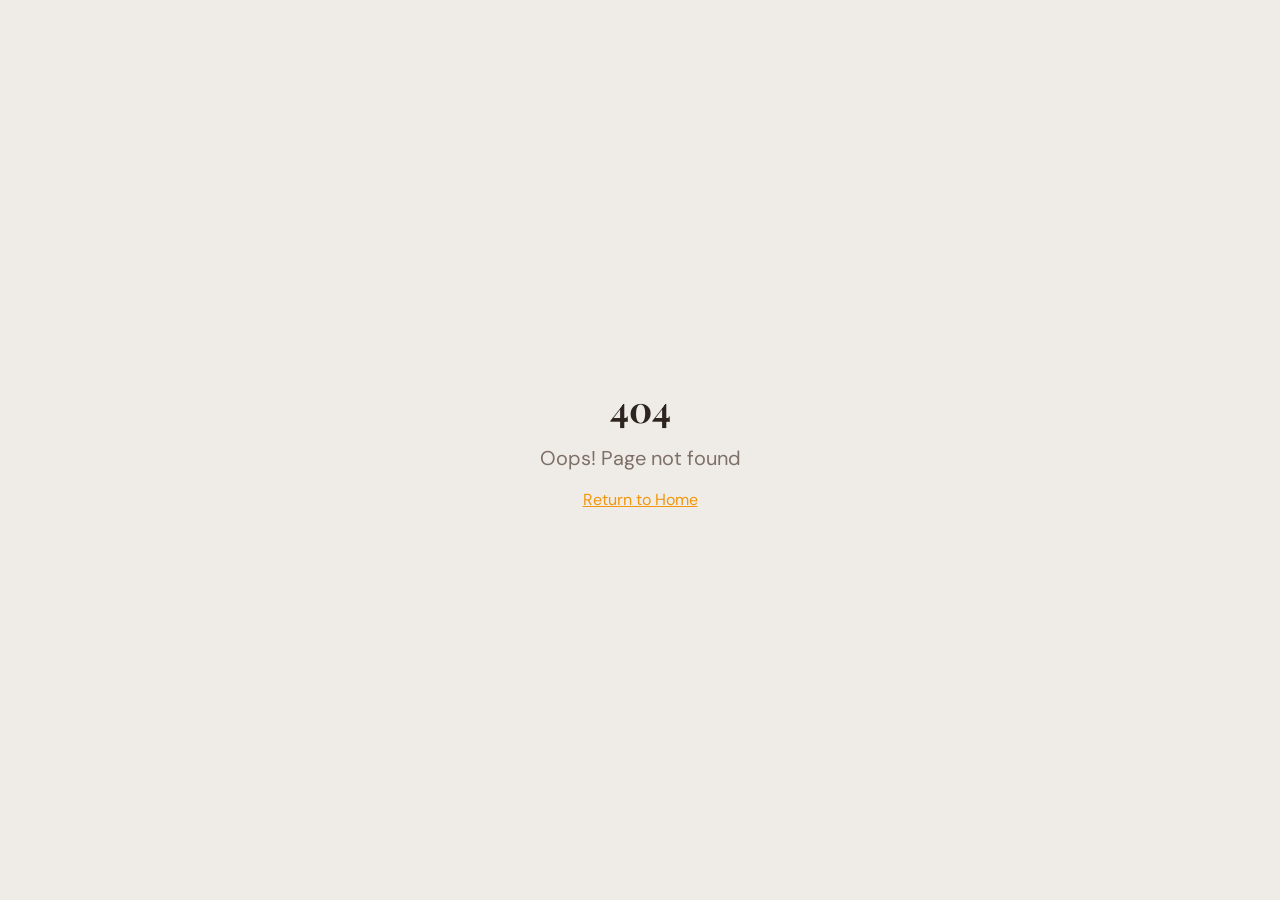
<file: index.html>
<!doctype html>
<html lang="en">
  <head>
    <meta charset="UTF-8" />
    <meta name="viewport" content="width=device-width, initial-scale=1.0" />
    <!-- TODO: Set the document title to the name of your application -->
    <title>Ananthapur Travels - Best Cab Services & Tour Packages</title>
    <meta name="description" content="Welcome to Ananthapur Travels. We offer the best and most reliable cab services, car rentals, and customized tour packages from Anantapur. Book your safe and comfortable journey today!">
    <meta name="author" content="Ananthapur Travels" />

    <meta property="og:type" content="website" />
    <meta property="og:image" content="/assets/logo-D1GwT62S.png">
    
    <meta property="og:title" content="Ananthapur Travels - Best Cab Services & Tour Packages">
    <meta name="twitter:title" content="Ananthapur Travels - Best Cab Services & Tour Packages">
    <meta property="og:description" content="Welcome to Ananthapur Travels. We offer the best and most reliable cab services, car rentals, and customized tour packages from Anantapur.">
    <meta name="twitter:description" content="Welcome to Ananthapur Travels. We offer the best and most reliable cab services, car rentals, and customized tour packages from Anantapur.">
  <script type="module" crossorigin src="/assets/index-Buo4XCCZ.js"></script>
  <link rel="stylesheet" crossorigin href="/assets/index-BnslPLgq.css">
</head>

  <body>
    <div id="root"></div>
  </body>
</html>
</file>
<file: assets/index-BnslPLgq.css>
@import"https://fonts.googleapis.com/css2?family=Playfair+Display:wght@600;700;800&family=DM+Sans:wght@400;500;600;700&display=swap";*,:before,:after{--tw-border-spacing-x: 0;--tw-border-spacing-y: 0;--tw-translate-x: 0;--tw-translate-y: 0;--tw-rotate: 0;--tw-skew-x: 0;--tw-skew-y: 0;--tw-scale-x: 1;--tw-scale-y: 1;--tw-pan-x: ;--tw-pan-y: ;--tw-pinch-zoom: ;--tw-scroll-snap-strictness: proximity;--tw-gradient-from-position: ;--tw-gradient-via-position: ;--tw-gradient-to-position: ;--tw-ordinal: ;--tw-slashed-zero: ;--tw-numeric-figure: ;--tw-numeric-spacing: ;--tw-numeric-fraction: ;--tw-ring-inset: ;--tw-ring-offset-width: 0px;--tw-ring-offset-color: #fff;--tw-ring-color: rgb(59 130 246 / .5);--tw-ring-offset-shadow: 0 0 #0000;--tw-ring-shadow: 0 0 #0000;--tw-shadow: 0 0 #0000;--tw-shadow-colored: 0 0 #0000;--tw-blur: ;--tw-brightness: ;--tw-contrast: ;--tw-grayscale: ;--tw-hue-rotate: ;--tw-invert: ;--tw-saturate: ;--tw-sepia: ;--tw-drop-shadow: ;--tw-backdrop-blur: ;--tw-backdrop-brightness: ;--tw-backdrop-contrast: ;--tw-backdrop-grayscale: ;--tw-backdrop-hue-rotate: ;--tw-backdrop-invert: ;--tw-backdrop-opacity: ;--tw-backdrop-saturate: ;--tw-backdrop-sepia: ;--tw-contain-size: ;--tw-contain-layout: ;--tw-contain-paint: ;--tw-contain-style: }::backdrop{--tw-border-spacing-x: 0;--tw-border-spacing-y: 0;--tw-translate-x: 0;--tw-translate-y: 0;--tw-rotate: 0;--tw-skew-x: 0;--tw-skew-y: 0;--tw-scale-x: 1;--tw-scale-y: 1;--tw-pan-x: ;--tw-pan-y: ;--tw-pinch-zoom: ;--tw-scroll-snap-strictness: proximity;--tw-gradient-from-position: ;--tw-gradient-via-position: ;--tw-gradient-to-position: ;--tw-ordinal: ;--tw-slashed-zero: ;--tw-numeric-figure: ;--tw-numeric-spacing: ;--tw-numeric-fraction: ;--tw-ring-inset: ;--tw-ring-offset-width: 0px;--tw-ring-offset-color: #fff;--tw-ring-color: rgb(59 130 246 / .5);--tw-ring-offset-shadow: 0 0 #0000;--tw-ring-shadow: 0 0 #0000;--tw-shadow: 0 0 #0000;--tw-shadow-colored: 0 0 #0000;--tw-blur: ;--tw-brightness: ;--tw-contrast: ;--tw-grayscale: ;--tw-hue-rotate: ;--tw-invert: ;--tw-saturate: ;--tw-sepia: ;--tw-drop-shadow: ;--tw-backdrop-blur: ;--tw-backdrop-brightness: ;--tw-backdrop-contrast: ;--tw-backdrop-grayscale: ;--tw-backdrop-hue-rotate: ;--tw-backdrop-invert: ;--tw-backdrop-opacity: ;--tw-backdrop-saturate: ;--tw-backdrop-sepia: ;--tw-contain-size: ;--tw-contain-layout: ;--tw-contain-paint: ;--tw-contain-style: }*,:before,:after{box-sizing:border-box;border-width:0;border-style:solid;border-color:#e5e7eb}:before,:after{--tw-content: ""}html,:host{line-height:1.5;-webkit-text-size-adjust:100%;-moz-tab-size:4;-o-tab-size:4;tab-size:4;font-family:ui-sans-serif,system-ui,sans-serif,"Apple Color Emoji","Segoe UI Emoji",Segoe UI Symbol,"Noto Color Emoji";font-feature-settings:normal;font-variation-settings:normal;-webkit-tap-highlight-color:transparent}body{margin:0;line-height:inherit}hr{height:0;color:inherit;border-top-width:1px}abbr:where([title]){-webkit-text-decoration:underline dotted;text-decoration:underline dotted}h1,h2,h3,h4,h5,h6{font-size:inherit;font-weight:inherit}a{color:inherit;text-decoration:inherit}b,strong{font-weight:bolder}code,kbd,samp,pre{font-family:ui-monospace,SFMono-Regular,Menlo,Monaco,Consolas,Liberation Mono,Courier New,monospace;font-feature-settings:normal;font-variation-settings:normal;font-size:1em}small{font-size:80%}sub,sup{font-size:75%;line-height:0;position:relative;vertical-align:baseline}sub{bottom:-.25em}sup{top:-.5em}table{text-indent:0;border-color:inherit;border-collapse:collapse}button,input,optgroup,select,textarea{font-family:inherit;font-feature-settings:inherit;font-variation-settings:inherit;font-size:100%;font-weight:inherit;line-height:inherit;letter-spacing:inherit;color:inherit;margin:0;padding:0}button,select{text-transform:none}button,input:where([type=button]),input:where([type=reset]),input:where([type=submit]){-webkit-appearance:button;background-color:transparent;background-image:none}:-moz-focusring{outline:auto}:-moz-ui-invalid{box-shadow:none}progress{vertical-align:baseline}::-webkit-inner-spin-button,::-webkit-outer-spin-button{height:auto}[type=search]{-webkit-appearance:textfield;outline-offset:-2px}::-webkit-search-decoration{-webkit-appearance:none}::-webkit-file-upload-button{-webkit-appearance:button;font:inherit}summary{display:list-item}blockquote,dl,dd,h1,h2,h3,h4,h5,h6,hr,figure,p,pre{margin:0}fieldset{margin:0;padding:0}legend{padding:0}ol,ul,menu{list-style:none;margin:0;padding:0}dialog{padding:0}textarea{resize:vertical}input::-moz-placeholder,textarea::-moz-placeholder{opacity:1;color:#9ca3af}input::placeholder,textarea::placeholder{opacity:1;color:#9ca3af}button,[role=button]{cursor:pointer}:disabled{cursor:default}img,svg,video,canvas,audio,iframe,embed,object{display:block;vertical-align:middle}img,video{max-width:100%;height:auto}[hidden]:where(:not([hidden=until-found])){display:none}:root{--background: 40 33% 97%;--foreground: 20 20% 15%;--card: 0 0% 100%;--card-foreground: 20 20% 15%;--popover: 0 0% 100%;--popover-foreground: 20 20% 15%;--primary: 36 90% 50%;--primary-foreground: 0 0% 100%;--secondary: 195 70% 35%;--secondary-foreground: 0 0% 100%;--muted: 40 20% 92%;--muted-foreground: 20 10% 45%;--accent: 16 75% 55%;--accent-foreground: 0 0% 100%;--destructive: 0 84.2% 60.2%;--destructive-foreground: 210 40% 98%;--border: 36 20% 88%;--input: 36 20% 88%;--ring: 36 90% 50%;--radius: .75rem;--sidebar-background: 0 0% 98%;--sidebar-foreground: 240 5.3% 26.1%;--sidebar-primary: 240 5.9% 10%;--sidebar-primary-foreground: 0 0% 98%;--sidebar-accent: 240 4.8% 95.9%;--sidebar-accent-foreground: 240 5.9% 10%;--sidebar-border: 220 13% 91%;--sidebar-ring: 217.2 91.2% 59.8%}html{scroll-behavior:smooth}*{border-color:hsl(var(--border))}body{background-color:hsl(var(--background));color:hsl(var(--foreground));font-family:DM Sans,sans-serif}h1,h2,h3,h4{font-family:Playfair Display,serif}.container{width:100%;margin-right:auto;margin-left:auto;padding-right:2rem;padding-left:2rem}@media (min-width: 1400px){.container{max-width:1400px}}.sr-only{position:absolute;width:1px;height:1px;padding:0;margin:-1px;overflow:hidden;clip:rect(0,0,0,0);white-space:nowrap;border-width:0}.pointer-events-none{pointer-events:none}.pointer-events-auto{pointer-events:auto}.\!visible{visibility:visible!important}.visible{visibility:visible}.invisible{visibility:hidden}.fixed{position:fixed}.absolute{position:absolute}.relative{position:relative}.inset-0{top:0;right:0;bottom:0;left:0}.inset-x-0{left:0;right:0}.inset-y-0{top:0;bottom:0}.-bottom-12{bottom:-3rem}.-bottom-28{bottom:-7rem}.-left-12{left:-3rem}.-left-32{left:-8rem}.-right-12{right:-3rem}.-right-24{right:-6rem}.-top-12{top:-3rem}.-top-20{top:-5rem}.bottom-0{bottom:0}.bottom-2{bottom:.5rem}.bottom-3{bottom:.75rem}.bottom-4{bottom:1rem}.bottom-6{bottom:1.5rem}.bottom-\[-10\%\]{bottom:-10%}.bottom-\[-8\%\]{bottom:-8%}.bottom-\[8vh\]{bottom:8vh}.left-0{left:0}.left-1{left:.25rem}.left-1\/2{left:50%}.left-2{left:.5rem}.left-3{left:.75rem}.left-\[-8vw\]{left:-8vw}.left-\[18vw\]{left:18vw}.left-\[50\%\]{left:50%}.left-\[6vw\]{left:6vw}.right-0{right:0}.right-1{right:.25rem}.right-2{right:.5rem}.right-3{right:.75rem}.right-4{right:1rem}.right-6{right:1.5rem}.right-\[-6vw\]{right:-6vw}.right-\[-8vw\]{right:-8vw}.right-\[10vw\]{right:10vw}.top-0{top:0}.top-1\.5{top:.375rem}.top-1\/2{top:50%}.top-2{top:.5rem}.top-3{top:.75rem}.top-3\.5{top:.875rem}.top-4{top:1rem}.top-\[14\%\]{top:14%}.top-\[1px\]{top:1px}.top-\[28vh\]{top:28vh}.top-\[50\%\]{top:50%}.top-\[60\%\]{top:60%}.top-\[8\%\]{top:8%}.top-full{top:100%}.isolate{isolation:isolate}.z-0{z-index:0}.z-10{z-index:10}.z-20{z-index:20}.z-50{z-index:50}.z-\[100\]{z-index:100}.z-\[1\]{z-index:1}.z-\[9999\]{z-index:9999}.-mx-1{margin-left:-.25rem;margin-right:-.25rem}.mx-2{margin-left:.5rem;margin-right:.5rem}.mx-3\.5{margin-left:.875rem;margin-right:.875rem}.mx-auto{margin-left:auto;margin-right:auto}.my-0\.5{margin-top:.125rem;margin-bottom:.125rem}.my-1{margin-top:.25rem;margin-bottom:.25rem}.-ml-4{margin-left:-1rem}.-mt-4{margin-top:-1rem}.mb-1{margin-bottom:.25rem}.mb-10{margin-bottom:2.5rem}.mb-16{margin-bottom:4rem}.mb-2{margin-bottom:.5rem}.mb-3{margin-bottom:.75rem}.mb-4{margin-bottom:1rem}.mb-8{margin-bottom:2rem}.ml-1{margin-left:.25rem}.ml-auto{margin-left:auto}.mr-2{margin-right:.5rem}.mt-0\.5{margin-top:.125rem}.mt-1{margin-top:.25rem}.mt-1\.5{margin-top:.375rem}.mt-2{margin-top:.5rem}.mt-24{margin-top:6rem}.mt-3{margin-top:.75rem}.mt-4{margin-top:1rem}.mt-5{margin-top:1.25rem}.mt-auto{margin-top:auto}.block{display:block}.inline-block{display:inline-block}.flex{display:flex}.inline-flex{display:inline-flex}.table{display:table}.grid{display:grid}.hidden{display:none}.aspect-\[4\/3\]{aspect-ratio:4/3}.aspect-square{aspect-ratio:1 / 1}.aspect-video{aspect-ratio:16 / 9}.size-4{width:1rem;height:1rem}.h-1\.5{height:.375rem}.h-10{height:2.5rem}.h-11{height:2.75rem}.h-12{height:3rem}.h-14{height:3.5rem}.h-16{height:4rem}.h-2{height:.5rem}.h-2\.5{height:.625rem}.h-3{height:.75rem}.h-3\.5{height:.875rem}.h-32{height:8rem}.h-36{height:9rem}.h-4{height:1rem}.h-44{height:11rem}.h-5{height:1.25rem}.h-6{height:1.5rem}.h-7{height:1.75rem}.h-8{height:2rem}.h-9{height:2.25rem}.h-\[1px\]{height:1px}.h-\[4\.6rem\]{height:4.6rem}.h-\[var\(--radix-navigation-menu-viewport-height\)\]{height:var(--radix-navigation-menu-viewport-height)}.h-\[var\(--radix-select-trigger-height\)\]{height:var(--radix-select-trigger-height)}.h-auto{height:auto}.h-full{height:100%}.h-px{height:1px}.h-svh{height:100svh}.max-h-96{max-height:24rem}.max-h-\[300px\]{max-height:300px}.max-h-screen{max-height:100vh}.min-h-0{min-height:0px}.min-h-\[100svh\]{min-height:100svh}.min-h-\[12rem\]{min-height:12rem}.min-h-\[13rem\]{min-height:13rem}.min-h-\[18\.5rem\]{min-height:18.5rem}.min-h-\[36rem\]{min-height:36rem}.min-h-\[80px\]{min-height:80px}.min-h-screen{min-height:100vh}.min-h-svh{min-height:100svh}.w-0{width:0px}.w-1{width:.25rem}.w-10{width:2.5rem}.w-11{width:2.75rem}.w-12{width:3rem}.w-16{width:4rem}.w-2{width:.5rem}.w-2\.5{width:.625rem}.w-3{width:.75rem}.w-3\.5{width:.875rem}.w-3\/4{width:75%}.w-4{width:1rem}.w-5{width:1.25rem}.w-6{width:1.5rem}.w-64{width:16rem}.w-7{width:1.75rem}.w-72{width:18rem}.w-8{width:2rem}.w-9{width:2.25rem}.w-\[--sidebar-width\]{width:var(--sidebar-width)}.w-\[100px\]{width:100px}.w-\[1px\]{width:1px}.w-\[30vw\]{width:30vw}.w-\[34vw\]{width:34vw}.w-\[36vw\]{width:36vw}.w-\[40vw\]{width:40vw}.w-\[52vw\]{width:52vw}.w-\[58vw\]{width:58vw}.w-\[74vw\]{width:74vw}.w-auto{width:auto}.w-fit{width:-moz-fit-content;width:fit-content}.w-full{width:100%}.w-max{width:-moz-max-content;width:max-content}.w-px{width:1px}.min-w-0{min-width:0px}.min-w-5{min-width:1.25rem}.min-w-\[12rem\]{min-width:12rem}.min-w-\[8rem\]{min-width:8rem}.min-w-\[var\(--radix-select-trigger-width\)\]{min-width:var(--radix-select-trigger-width)}.max-w-2xl{max-width:42rem}.max-w-3xl{max-width:48rem}.max-w-4xl{max-width:56rem}.max-w-6xl{max-width:72rem}.max-w-\[--skeleton-width\]{max-width:var(--skeleton-width)}.max-w-\[360px\]{max-width:360px}.max-w-\[430px\]{max-width:430px}.max-w-\[460px\]{max-width:460px}.max-w-\[500px\]{max-width:500px}.max-w-\[540px\]{max-width:540px}.max-w-\[700px\]{max-width:700px}.max-w-\[760px\]{max-width:760px}.max-w-\[980px\]{max-width:980px}.max-w-lg{max-width:32rem}.max-w-max{max-width:-moz-max-content;max-width:max-content}.max-w-md{max-width:28rem}.max-w-xl{max-width:36rem}.flex-1{flex:1 1 0%}.shrink-0{flex-shrink:0}.grow{flex-grow:1}.grow-0{flex-grow:0}.basis-full{flex-basis:100%}.caption-bottom{caption-side:bottom}.border-collapse{border-collapse:collapse}.-translate-x-1\/2{--tw-translate-x: -50%;transform:translate(var(--tw-translate-x),var(--tw-translate-y)) rotate(var(--tw-rotate)) skew(var(--tw-skew-x)) skewY(var(--tw-skew-y)) scaleX(var(--tw-scale-x)) scaleY(var(--tw-scale-y))}.-translate-x-px{--tw-translate-x: -1px;transform:translate(var(--tw-translate-x),var(--tw-translate-y)) rotate(var(--tw-rotate)) skew(var(--tw-skew-x)) skewY(var(--tw-skew-y)) scaleX(var(--tw-scale-x)) scaleY(var(--tw-scale-y))}.-translate-y-1\/2{--tw-translate-y: -50%;transform:translate(var(--tw-translate-x),var(--tw-translate-y)) rotate(var(--tw-rotate)) skew(var(--tw-skew-x)) skewY(var(--tw-skew-y)) scaleX(var(--tw-scale-x)) scaleY(var(--tw-scale-y))}.translate-x-\[-50\%\]{--tw-translate-x: -50%;transform:translate(var(--tw-translate-x),var(--tw-translate-y)) rotate(var(--tw-rotate)) skew(var(--tw-skew-x)) skewY(var(--tw-skew-y)) scaleX(var(--tw-scale-x)) scaleY(var(--tw-scale-y))}.translate-x-px{--tw-translate-x: 1px;transform:translate(var(--tw-translate-x),var(--tw-translate-y)) rotate(var(--tw-rotate)) skew(var(--tw-skew-x)) skewY(var(--tw-skew-y)) scaleX(var(--tw-scale-x)) scaleY(var(--tw-scale-y))}.translate-y-\[-50\%\]{--tw-translate-y: -50%;transform:translate(var(--tw-translate-x),var(--tw-translate-y)) rotate(var(--tw-rotate)) skew(var(--tw-skew-x)) skewY(var(--tw-skew-y)) scaleX(var(--tw-scale-x)) scaleY(var(--tw-scale-y))}.rotate-45{--tw-rotate: 45deg;transform:translate(var(--tw-translate-x),var(--tw-translate-y)) rotate(var(--tw-rotate)) skew(var(--tw-skew-x)) skewY(var(--tw-skew-y)) scaleX(var(--tw-scale-x)) scaleY(var(--tw-scale-y))}.rotate-90{--tw-rotate: 90deg;transform:translate(var(--tw-translate-x),var(--tw-translate-y)) rotate(var(--tw-rotate)) skew(var(--tw-skew-x)) skewY(var(--tw-skew-y)) scaleX(var(--tw-scale-x)) scaleY(var(--tw-scale-y))}.rotate-\[-5deg\]{--tw-rotate: -5deg;transform:translate(var(--tw-translate-x),var(--tw-translate-y)) rotate(var(--tw-rotate)) skew(var(--tw-skew-x)) skewY(var(--tw-skew-y)) scaleX(var(--tw-scale-x)) scaleY(var(--tw-scale-y))}.rotate-\[-7deg\]{--tw-rotate: -7deg;transform:translate(var(--tw-translate-x),var(--tw-translate-y)) rotate(var(--tw-rotate)) skew(var(--tw-skew-x)) skewY(var(--tw-skew-y)) scaleX(var(--tw-scale-x)) scaleY(var(--tw-scale-y))}.rotate-\[4deg\]{--tw-rotate: 4deg;transform:translate(var(--tw-translate-x),var(--tw-translate-y)) rotate(var(--tw-rotate)) skew(var(--tw-skew-x)) skewY(var(--tw-skew-y)) scaleX(var(--tw-scale-x)) scaleY(var(--tw-scale-y))}.rotate-\[6deg\]{--tw-rotate: 6deg;transform:translate(var(--tw-translate-x),var(--tw-translate-y)) rotate(var(--tw-rotate)) skew(var(--tw-skew-x)) skewY(var(--tw-skew-y)) scaleX(var(--tw-scale-x)) scaleY(var(--tw-scale-y))}.transform{transform:translate(var(--tw-translate-x),var(--tw-translate-y)) rotate(var(--tw-rotate)) skew(var(--tw-skew-x)) skewY(var(--tw-skew-y)) scaleX(var(--tw-scale-x)) scaleY(var(--tw-scale-y))}@keyframes fade-up{0%{opacity:0;transform:translateY(30px)}to{opacity:1;transform:translateY(0)}}.animate-fade-up{animation:fade-up .6s ease-out forwards}@keyframes pulse{50%{opacity:.5}}.animate-pulse{animation:pulse 2s cubic-bezier(.4,0,.6,1) infinite}@keyframes spin{to{transform:rotate(360deg)}}.animate-spin{animation:spin 1s linear infinite}.cursor-default{cursor:default}.cursor-pointer{cursor:pointer}.touch-none{touch-action:none}.select-none{-webkit-user-select:none;-moz-user-select:none;user-select:none}.list-none{list-style-type:none}.grid-cols-1{grid-template-columns:repeat(1,minmax(0,1fr))}.grid-cols-2{grid-template-columns:repeat(2,minmax(0,1fr))}.grid-cols-3{grid-template-columns:repeat(3,minmax(0,1fr))}.flex-row{flex-direction:row}.flex-col{flex-direction:column}.flex-col-reverse{flex-direction:column-reverse}.flex-wrap{flex-wrap:wrap}.place-items-end{place-items:end}.place-items-center{place-items:center}.items-start{align-items:flex-start}.items-end{align-items:flex-end}.items-center{align-items:center}.items-stretch{align-items:stretch}.justify-center{justify-content:center}.justify-between{justify-content:space-between}.gap-1{gap:.25rem}.gap-1\.5{gap:.375rem}.gap-2{gap:.5rem}.gap-3{gap:.75rem}.gap-4{gap:1rem}.gap-6{gap:1.5rem}.space-x-1>:not([hidden])~:not([hidden]){--tw-space-x-reverse: 0;margin-right:calc(.25rem * var(--tw-space-x-reverse));margin-left:calc(.25rem * calc(1 - var(--tw-space-x-reverse)))}.space-x-4>:not([hidden])~:not([hidden]){--tw-space-x-reverse: 0;margin-right:calc(1rem * var(--tw-space-x-reverse));margin-left:calc(1rem * calc(1 - var(--tw-space-x-reverse)))}.space-y-1>:not([hidden])~:not([hidden]){--tw-space-y-reverse: 0;margin-top:calc(.25rem * calc(1 - var(--tw-space-y-reverse)));margin-bottom:calc(.25rem * var(--tw-space-y-reverse))}.space-y-1\.5>:not([hidden])~:not([hidden]){--tw-space-y-reverse: 0;margin-top:calc(.375rem * calc(1 - var(--tw-space-y-reverse)));margin-bottom:calc(.375rem * var(--tw-space-y-reverse))}.space-y-2>:not([hidden])~:not([hidden]){--tw-space-y-reverse: 0;margin-top:calc(.5rem * calc(1 - var(--tw-space-y-reverse)));margin-bottom:calc(.5rem * var(--tw-space-y-reverse))}.space-y-3>:not([hidden])~:not([hidden]){--tw-space-y-reverse: 0;margin-top:calc(.75rem * calc(1 - var(--tw-space-y-reverse)));margin-bottom:calc(.75rem * var(--tw-space-y-reverse))}.space-y-4>:not([hidden])~:not([hidden]){--tw-space-y-reverse: 0;margin-top:calc(1rem * calc(1 - var(--tw-space-y-reverse)));margin-bottom:calc(1rem * var(--tw-space-y-reverse))}.space-y-5>:not([hidden])~:not([hidden]){--tw-space-y-reverse: 0;margin-top:calc(1.25rem * calc(1 - var(--tw-space-y-reverse)));margin-bottom:calc(1.25rem * var(--tw-space-y-reverse))}.space-y-6>:not([hidden])~:not([hidden]){--tw-space-y-reverse: 0;margin-top:calc(1.5rem * calc(1 - var(--tw-space-y-reverse)));margin-bottom:calc(1.5rem * var(--tw-space-y-reverse))}.overflow-auto{overflow:auto}.overflow-hidden{overflow:hidden}.overflow-y-auto{overflow-y:auto}.overflow-x-hidden{overflow-x:hidden}.whitespace-nowrap{white-space:nowrap}.break-words{overflow-wrap:break-word}.rounded{border-radius:.25rem}.rounded-2xl{border-radius:1rem}.rounded-\[1\.1rem\]{border-radius:1.1rem}.rounded-\[1\.35rem\]{border-radius:1.35rem}.rounded-\[1\.4rem\]{border-radius:1.4rem}.rounded-\[1\.5rem\]{border-radius:1.5rem}.rounded-\[1\.75rem\]{border-radius:1.75rem}.rounded-\[2px\]{border-radius:2px}.rounded-\[2rem\]{border-radius:2rem}.rounded-\[inherit\]{border-radius:inherit}.rounded-full{border-radius:9999px}.rounded-lg{border-radius:var(--radius)}.rounded-md{border-radius:calc(var(--radius) - 2px)}.rounded-sm{border-radius:calc(var(--radius) - 4px)}.rounded-xl{border-radius:.75rem}.rounded-t-\[10px\]{border-top-left-radius:10px;border-top-right-radius:10px}.rounded-tl-sm{border-top-left-radius:calc(var(--radius) - 4px)}.border{border-width:1px}.border-2{border-width:2px}.border-4{border-width:4px}.border-\[1\.5px\]{border-width:1.5px}.border-y{border-top-width:1px;border-bottom-width:1px}.border-b{border-bottom-width:1px}.border-l{border-left-width:1px}.border-r{border-right-width:1px}.border-t{border-top-width:1px}.border-dashed{border-style:dashed}.border-\[--color-border\]{border-color:var(--color-border)}.border-\[hsl\(32\,86\%\,62\%\)\]\/55{border-color:#f1a44b8c}.border-\[hsl\(34\,88\%\,75\%\)\]{--tw-border-opacity: 1;border-color:hsl(34 88% 75% / var(--tw-border-opacity, 1))}.border-\[hsl\(34\,88\%\,75\%\)\]\/65{border-color:#f7c787a6}.border-border{border-color:hsl(var(--border))}.border-border\/50{border-color:hsl(var(--border) / .5)}.border-destructive{border-color:hsl(var(--destructive))}.border-destructive\/50{border-color:hsl(var(--destructive) / .5)}.border-input{border-color:hsl(var(--input))}.border-primary{border-color:hsl(var(--primary))}.border-primary\/20{border-color:hsl(var(--primary) / .2)}.border-sidebar-border{border-color:hsl(var(--sidebar-border))}.border-transparent{border-color:transparent}.border-white\/40{border-color:#fff6}.border-white\/45{border-color:#ffffff73}.border-white\/50{border-color:#ffffff80}.border-white\/60{border-color:#fff9}.border-white\/70{border-color:#ffffffb3}.border-white\/75{border-color:#ffffffbf}.border-l-transparent{border-left-color:transparent}.border-t-transparent{border-top-color:transparent}.bg-\[--color-bg\]{background-color:var(--color-bg)}.bg-\[hsl\(0\,0\%\,100\%\)\]{--tw-bg-opacity: 1;background-color:hsl(0 0% 100% / var(--tw-bg-opacity, 1))}.bg-\[hsl\(0\,80\%\,50\%\)\]{--tw-bg-opacity: 1;background-color:hsl(0 80% 50% / var(--tw-bg-opacity, 1))}.bg-\[hsl\(142\,70\%\,40\%\)\]{--tw-bg-opacity: 1;background-color:hsl(142 70% 40% / var(--tw-bg-opacity, 1))}.bg-\[hsl\(142\,70\%\,40\%\)\]\/20{background-color:#1fad5333}.bg-\[hsl\(175\,60\%\,20\%\)\]{--tw-bg-opacity: 1;background-color:hsl(175 60% 20% / var(--tw-bg-opacity, 1))}.bg-\[hsl\(30\,86\%\,42\%\)\]{--tw-bg-opacity: 1;background-color:hsl(30 86% 42% / var(--tw-bg-opacity, 1))}.bg-\[hsl\(37\,94\%\,52\%\)\]{--tw-bg-opacity: 1;background-color:hsl(37 94% 52% / var(--tw-bg-opacity, 1))}.bg-\[hsl\(40\,90\%\,50\%\)\]{--tw-bg-opacity: 1;background-color:hsl(40 90% 50% / var(--tw-bg-opacity, 1))}.bg-accent{background-color:hsl(var(--accent))}.bg-background{background-color:hsl(var(--background))}.bg-black\/35{background-color:#00000059}.bg-black\/80{background-color:#000c}.bg-border{background-color:hsl(var(--border))}.bg-card{background-color:hsl(var(--card))}.bg-destructive{background-color:hsl(var(--destructive))}.bg-destructive\/20{background-color:hsl(var(--destructive) / .2)}.bg-foreground{background-color:hsl(var(--foreground))}.bg-muted{background-color:hsl(var(--muted))}.bg-muted\/50{background-color:hsl(var(--muted) / .5)}.bg-popover{background-color:hsl(var(--popover))}.bg-primary{background-color:hsl(var(--primary))}.bg-primary-foreground\/55{background-color:hsl(var(--primary-foreground) / .55)}.bg-primary\/10{background-color:hsl(var(--primary) / .1)}.bg-secondary{background-color:hsl(var(--secondary))}.bg-sidebar{background-color:hsl(var(--sidebar-background))}.bg-sidebar-border{background-color:hsl(var(--sidebar-border))}.bg-transparent{background-color:transparent}.bg-white{--tw-bg-opacity: 1;background-color:rgb(255 255 255 / var(--tw-bg-opacity, 1))}.bg-white\/35{background-color:#ffffff59}.bg-white\/55{background-color:#ffffff8c}.bg-white\/65{background-color:#ffffffa6}.bg-white\/70{background-color:#ffffffb3}.bg-\[linear-gradient\(135deg\,hsl\(40_35\%_96\%\)\/0\.96\,hsl\(160_40\%_92\%\)\/0\.9\)\]{background-image:linear-gradient(135deg,hsl(40 35% 96%)/.96,hsl(160 40% 92%)/.9)}.bg-\[linear-gradient\(135deg\,hsl\(40_36\%_95\%\)\/0\.97\,hsl\(160_48\%_91\%\)\/0\.92\)\]{background-image:linear-gradient(135deg,hsl(40 36% 95%)/.97,hsl(160 48% 91%)/.92)}.bg-\[linear-gradient\(180deg\,hsl\(40_40\%_97\%\/0\.14\)_0\%\,hsl\(160_28\%_95\%\/0\.08\)_50\%\,hsl\(40_40\%_97\%\/0\.16\)_100\%\)\]{background-image:linear-gradient(180deg,#faf8f424,#eff6f314,#faf8f429)}.bg-\[linear-gradient\(180deg\,hsl\(40_40\%_98\%\/0\.44\)_0\%\,hsl\(40_45\%_97\%\/0\.24\)_46\%\,hsl\(40_40\%_94\%\/0\.48\)_100\%\)\]{background-image:linear-gradient(180deg,#fcfbf870,#fbf8f43d 46%,#f6f2ea7a)}.bg-\[linear-gradient\(180deg\,rgba\(20\,28\,24\,0\.08\)_0\%\,rgba\(20\,28\,24\,0\.03\)_26\%\,rgba\(20\,28\,24\,0\)_68\%\)\]{background-image:linear-gradient(180deg,#141c1814,#141c1808 26%,#141c1800 68%)}.bg-\[linear-gradient\(180deg\,rgba\(24\,30\,25\,0\.08\)_0\%\,rgba\(24\,30\,25\,0\.03\)_28\%\,rgba\(24\,30\,25\,0\)_72\%\)\]{background-image:linear-gradient(180deg,#181e1914,#181e1908 28%,#181e1900 72%)}.bg-\[linear-gradient\(180deg\,rgba\(26\,35\,31\,0\.12\)_0\%\,rgba\(26\,35\,31\,0\.04\)_32\%\,rgba\(26\,35\,31\,0\)_72\%\)\]{background-image:linear-gradient(180deg,#1a231f1f,#1a231f0a 32%,#1a231f00 72%)}.bg-\[linear-gradient\(to_bottom\,rgba\(255\,255\,255\,0\.2\)\,transparent_16\%\,transparent_84\%\,rgba\(255\,255\,255\,0\.22\)\)\]{background-image:linear-gradient(to bottom,rgba(255,255,255,.2),transparent 16%,transparent 84%,rgba(255,255,255,.22))}.bg-\[radial-gradient\(circle_at_15\%_18\%\,hsl\(142\,55\%\,55\%\,0\.05\)\,transparent_28\%\)\,radial-gradient\(circle_at_85\%_16\%\,hsl\(36\,90\%\,50\%\,0\.04\)\,transparent_24\%\)\,radial-gradient\(circle_at_50\%_85\%\,hsl\(190\,55\%\,45\%\,0\.04\)\,transparent_30\%\)\]{background-image:radial-gradient(circle at 15% 18%,hsl(142,55%,55%,.05),transparent 28%),radial-gradient(circle at 85% 16%,hsl(36,90%,50%,.04),transparent 24%),radial-gradient(circle at 50% 85%,hsl(190,55%,45%,.04),transparent 30%)}.bg-\[radial-gradient\(circle_at_20\%_18\%\,hsl\(142\,45\%\,55\%\,0\.18\)\,transparent_45\%\)\,radial-gradient\(circle_at_84\%_82\%\,hsl\(190\,55\%\,45\%\,0\.15\)\,transparent_42\%\)\]{background-image:radial-gradient(circle at 20% 18%,hsl(142,45%,55%,.18),transparent 45%),radial-gradient(circle at 84% 82%,hsl(190,55%,45%,.15),transparent 42%)}.bg-\[radial-gradient\(circle_at_20\%_18\%\,hsl\(142\,55\%\,55\%\,0\.14\)\,transparent_35\%\)\,radial-gradient\(circle_at_82\%_18\%\,hsl\(36\,90\%\,50\%\,0\.16\)\,transparent_28\%\)\,radial-gradient\(circle_at_50\%_86\%\,hsl\(190\,55\%\,45\%\,0\.14\)\,transparent_34\%\)\]{background-image:radial-gradient(circle at 20% 18%,hsl(142,55%,55%,.14),transparent 35%),radial-gradient(circle at 82% 18%,hsl(36,90%,50%,.16),transparent 28%),radial-gradient(circle at 50% 86%,hsl(190,55%,45%,.14),transparent 34%)}.bg-gradient-to-b{background-image:linear-gradient(to bottom,var(--tw-gradient-stops))}.bg-gradient-to-r{background-image:linear-gradient(to right,var(--tw-gradient-stops))}.bg-gradient-to-t{background-image:linear-gradient(to top,var(--tw-gradient-stops))}.from-\[hsl\(160\,55\%\,94\%\)\]{--tw-gradient-from: hsl(160,55%,94%) var(--tw-gradient-from-position);--tw-gradient-to: hsl(160 55% 94% / 0) var(--tw-gradient-to-position);--tw-gradient-stops: var(--tw-gradient-from), var(--tw-gradient-to)}.from-foreground\/25{--tw-gradient-from: hsl(var(--foreground) / .25) var(--tw-gradient-from-position);--tw-gradient-to: hsl(var(--foreground) / 0) var(--tw-gradient-to-position);--tw-gradient-stops: var(--tw-gradient-from), var(--tw-gradient-to)}.from-foreground\/30{--tw-gradient-from: hsl(var(--foreground) / .3) var(--tw-gradient-from-position);--tw-gradient-to: hsl(var(--foreground) / 0) var(--tw-gradient-to-position);--tw-gradient-stops: var(--tw-gradient-from), var(--tw-gradient-to)}.from-foreground\/40{--tw-gradient-from: hsl(var(--foreground) / .4) var(--tw-gradient-from-position);--tw-gradient-to: hsl(var(--foreground) / 0) var(--tw-gradient-to-position);--tw-gradient-stops: var(--tw-gradient-from), var(--tw-gradient-to)}.from-foreground\/50{--tw-gradient-from: hsl(var(--foreground) / .5) var(--tw-gradient-from-position);--tw-gradient-to: hsl(var(--foreground) / 0) var(--tw-gradient-to-position);--tw-gradient-stops: var(--tw-gradient-from), var(--tw-gradient-to)}.from-foreground\/75{--tw-gradient-from: hsl(var(--foreground) / .75) var(--tw-gradient-from-position);--tw-gradient-to: hsl(var(--foreground) / 0) var(--tw-gradient-to-position);--tw-gradient-stops: var(--tw-gradient-from), var(--tw-gradient-to)}.from-foreground\/85{--tw-gradient-from: hsl(var(--foreground) / .85) var(--tw-gradient-from-position);--tw-gradient-to: hsl(var(--foreground) / 0) var(--tw-gradient-to-position);--tw-gradient-stops: var(--tw-gradient-from), var(--tw-gradient-to)}.via-\[hsl\(42\,45\%\,97\%\)\]{--tw-gradient-to: hsl(42 45% 97% / 0) var(--tw-gradient-to-position);--tw-gradient-stops: var(--tw-gradient-from), hsl(42,45%,97%) var(--tw-gradient-via-position), var(--tw-gradient-to)}.via-foreground\/20{--tw-gradient-to: hsl(var(--foreground) / 0) var(--tw-gradient-to-position);--tw-gradient-stops: var(--tw-gradient-from), hsl(var(--foreground) / .2) var(--tw-gradient-via-position), var(--tw-gradient-to)}.via-foreground\/60{--tw-gradient-to: hsl(var(--foreground) / 0) var(--tw-gradient-to-position);--tw-gradient-stops: var(--tw-gradient-from), hsl(var(--foreground) / .6) var(--tw-gradient-via-position), var(--tw-gradient-to)}.via-transparent{--tw-gradient-to: rgb(0 0 0 / 0) var(--tw-gradient-to-position);--tw-gradient-stops: var(--tw-gradient-from), transparent var(--tw-gradient-via-position), var(--tw-gradient-to)}.to-\[hsl\(40\,33\%\,97\%\)\]{--tw-gradient-to: hsl(40,33%,97%) var(--tw-gradient-to-position)}.to-foreground\/20{--tw-gradient-to: hsl(var(--foreground) / .2) var(--tw-gradient-to-position)}.to-transparent{--tw-gradient-to: transparent var(--tw-gradient-to-position)}.fill-current{fill:currentColor}.object-contain{-o-object-fit:contain;object-fit:contain}.object-cover{-o-object-fit:cover;object-fit:cover}.object-center{-o-object-position:center;object-position:center}.p-0{padding:0}.p-1{padding:.25rem}.p-2{padding:.5rem}.p-3{padding:.75rem}.p-3\.5{padding:.875rem}.p-4{padding:1rem}.p-5{padding:1.25rem}.p-6{padding:1.5rem}.p-8{padding:2rem}.p-\[1px\]{padding:1px}.px-1{padding-left:.25rem;padding-right:.25rem}.px-2{padding-left:.5rem;padding-right:.5rem}.px-2\.5{padding-left:.625rem;padding-right:.625rem}.px-3{padding-left:.75rem;padding-right:.75rem}.px-4{padding-left:1rem;padding-right:1rem}.px-5{padding-left:1.25rem;padding-right:1.25rem}.px-6{padding-left:1.5rem;padding-right:1.5rem}.px-8{padding-left:2rem;padding-right:2rem}.py-0\.5{padding-top:.125rem;padding-bottom:.125rem}.py-1{padding-top:.25rem;padding-bottom:.25rem}.py-1\.5{padding-top:.375rem;padding-bottom:.375rem}.py-10{padding-top:2.5rem;padding-bottom:2.5rem}.py-14{padding-top:3.5rem;padding-bottom:3.5rem}.py-16{padding-top:4rem;padding-bottom:4rem}.py-2{padding-top:.5rem;padding-bottom:.5rem}.py-2\.5{padding-top:.625rem;padding-bottom:.625rem}.py-20{padding-top:5rem;padding-bottom:5rem}.py-3{padding-top:.75rem;padding-bottom:.75rem}.py-3\.5{padding-top:.875rem;padding-bottom:.875rem}.py-4{padding-top:1rem;padding-bottom:1rem}.py-5{padding-top:1.25rem;padding-bottom:1.25rem}.py-6{padding-top:1.5rem;padding-bottom:1.5rem}.py-8{padding-top:2rem;padding-bottom:2rem}.pb-3{padding-bottom:.75rem}.pb-4{padding-bottom:1rem}.pl-2\.5{padding-left:.625rem}.pl-4{padding-left:1rem}.pl-8{padding-left:2rem}.pr-2{padding-right:.5rem}.pr-2\.5{padding-right:.625rem}.pr-8{padding-right:2rem}.pt-0{padding-top:0}.pt-1{padding-top:.25rem}.pt-2{padding-top:.5rem}.pt-24{padding-top:6rem}.pt-3{padding-top:.75rem}.pt-4{padding-top:1rem}.text-left{text-align:left}.text-center{text-align:center}.align-middle{vertical-align:middle}.font-display{font-family:Playfair Display,serif}.font-mono{font-family:ui-monospace,SFMono-Regular,Menlo,Monaco,Consolas,Liberation Mono,Courier New,monospace}.text-2xl{font-size:1.5rem;line-height:2rem}.text-3xl{font-size:1.875rem;line-height:2.25rem}.text-4xl{font-size:2.25rem;line-height:2.5rem}.text-\[0\.8rem\]{font-size:.8rem}.text-\[10px\]{font-size:10px}.text-base{font-size:1rem;line-height:1.5rem}.text-lg{font-size:1.125rem;line-height:1.75rem}.text-sm{font-size:.875rem;line-height:1.25rem}.text-xl{font-size:1.25rem;line-height:1.75rem}.text-xs{font-size:.75rem;line-height:1rem}.font-bold{font-weight:700}.font-extrabold{font-weight:800}.font-medium{font-weight:500}.font-normal{font-weight:400}.font-semibold{font-weight:600}.uppercase{text-transform:uppercase}.italic{font-style:italic}.tabular-nums{--tw-numeric-spacing: tabular-nums;font-variant-numeric:var(--tw-ordinal) var(--tw-slashed-zero) var(--tw-numeric-figure) var(--tw-numeric-spacing) var(--tw-numeric-fraction)}.leading-none{line-height:1}.leading-relaxed{line-height:1.625}.leading-snug{line-height:1.375}.leading-tight{line-height:1.25}.tracking-\[0\.24em\]{letter-spacing:.24em}.tracking-\[0\.26em\]{letter-spacing:.26em}.tracking-tight{letter-spacing:-.025em}.tracking-wider{letter-spacing:.05em}.tracking-widest{letter-spacing:.1em}.text-\[hsl\(0\,0\%\,100\%\)\]{--tw-text-opacity: 1;color:hsl(0 0% 100% / var(--tw-text-opacity, 1))}.text-\[hsl\(0\,0\%\,100\%\)\]\/70{color:#ffffffb3}.text-\[hsl\(142\,70\%\,30\%\)\]{--tw-text-opacity: 1;color:hsl(142 70% 30% / var(--tw-text-opacity, 1))}.text-\[hsl\(20\,20\%\,15\%\)\]{--tw-text-opacity: 1;color:hsl(20 20% 15% / var(--tw-text-opacity, 1))}.text-\[hsl\(20\,35\%\,20\%\)\]{--tw-text-opacity: 1;color:hsl(20 35% 20% / var(--tw-text-opacity, 1))}.text-\[hsl\(30\,86\%\,42\%\)\]{--tw-text-opacity: 1;color:hsl(30 86% 42% / var(--tw-text-opacity, 1))}.text-\[hsl\(37\,94\%\,52\%\)\]{--tw-text-opacity: 1;color:hsl(37 94% 52% / var(--tw-text-opacity, 1))}.text-accent-foreground{color:hsl(var(--accent-foreground))}.text-card-foreground{color:hsl(var(--card-foreground))}.text-current{color:currentColor}.text-destructive{color:hsl(var(--destructive))}.text-destructive-foreground{color:hsl(var(--destructive-foreground))}.text-foreground{color:hsl(var(--foreground))}.text-foreground\/50{color:hsl(var(--foreground) / .5)}.text-muted-foreground{color:hsl(var(--muted-foreground))}.text-popover-foreground{color:hsl(var(--popover-foreground))}.text-primary{color:hsl(var(--primary))}.text-primary-foreground{color:hsl(var(--primary-foreground))}.text-primary-foreground\/60{color:hsl(var(--primary-foreground) / .6)}.text-primary-foreground\/80{color:hsl(var(--primary-foreground) / .8)}.text-secondary{color:hsl(var(--secondary))}.text-secondary-foreground{color:hsl(var(--secondary-foreground))}.text-sidebar-foreground{color:hsl(var(--sidebar-foreground))}.text-sidebar-foreground\/70{color:hsl(var(--sidebar-foreground) / .7)}.text-white{--tw-text-opacity: 1;color:rgb(255 255 255 / var(--tw-text-opacity, 1))}.underline{text-decoration-line:underline}.underline-offset-4{text-underline-offset:4px}.opacity-0{opacity:0}.opacity-100{opacity:1}.opacity-50{opacity:.5}.opacity-60{opacity:.6}.opacity-70{opacity:.7}.opacity-90{opacity:.9}.opacity-95{opacity:.95}.opacity-\[0\.12\]{opacity:.12}.opacity-\[0\.15\]{opacity:.15}.opacity-\[0\.18\]{opacity:.18}.shadow-2xl{--tw-shadow: 0 25px 50px -12px rgb(0 0 0 / .25);--tw-shadow-colored: 0 25px 50px -12px var(--tw-shadow-color);box-shadow:var(--tw-ring-offset-shadow, 0 0 #0000),var(--tw-ring-shadow, 0 0 #0000),var(--tw-shadow)}.shadow-\[0_0_0_1px_hsl\(var\(--sidebar-border\)\)\]{--tw-shadow: 0 0 0 1px hsl(var(--sidebar-border));--tw-shadow-colored: 0 0 0 1px var(--tw-shadow-color);box-shadow:var(--tw-ring-offset-shadow, 0 0 #0000),var(--tw-ring-shadow, 0 0 #0000),var(--tw-shadow)}.shadow-\[0_10px_22px_rgba\(34\,197\,94\,0\.28\)\]{--tw-shadow: 0 10px 22px rgba(34,197,94,.28);--tw-shadow-colored: 0 10px 22px var(--tw-shadow-color);box-shadow:var(--tw-ring-offset-shadow, 0 0 #0000),var(--tw-ring-shadow, 0 0 #0000),var(--tw-shadow)}.shadow-\[0_10px_30px_hsl\(30_80\%_35\%_\/_0\.15\)\]{--tw-shadow: 0 10px 30px hsl(30 80% 35% / .15);--tw-shadow-colored: 0 10px 30px var(--tw-shadow-color);box-shadow:var(--tw-ring-offset-shadow, 0 0 #0000),var(--tw-ring-shadow, 0 0 #0000),var(--tw-shadow)}.shadow-\[0_10px_30px_rgba\(31\,41\,55\,0\.08\)\]{--tw-shadow: 0 10px 30px rgba(31,41,55,.08);--tw-shadow-colored: 0 10px 30px var(--tw-shadow-color);box-shadow:var(--tw-ring-offset-shadow, 0 0 #0000),var(--tw-ring-shadow, 0 0 #0000),var(--tw-shadow)}.shadow-\[0_18px_35px_rgba\(31\,41\,55\,0\.16\)\]{--tw-shadow: 0 18px 35px rgba(31,41,55,.16);--tw-shadow-colored: 0 18px 35px var(--tw-shadow-color);box-shadow:var(--tw-ring-offset-shadow, 0 0 #0000),var(--tw-ring-shadow, 0 0 #0000),var(--tw-shadow)}.shadow-\[0_18px_50px_rgba\(31\,41\,55\,0\.12\)\]{--tw-shadow: 0 18px 50px rgba(31,41,55,.12);--tw-shadow-colored: 0 18px 50px var(--tw-shadow-color);box-shadow:var(--tw-ring-offset-shadow, 0 0 #0000),var(--tw-ring-shadow, 0 0 #0000),var(--tw-shadow)}.shadow-\[0_22px_70px_rgba\(31\,41\,55\,0\.12\)\]{--tw-shadow: 0 22px 70px rgba(31,41,55,.12);--tw-shadow-colored: 0 22px 70px var(--tw-shadow-color);box-shadow:var(--tw-ring-offset-shadow, 0 0 #0000),var(--tw-ring-shadow, 0 0 #0000),var(--tw-shadow)}.shadow-\[0_22px_70px_rgba\(31\,41\,55\,0\.14\)\]{--tw-shadow: 0 22px 70px rgba(31,41,55,.14);--tw-shadow-colored: 0 22px 70px var(--tw-shadow-color);box-shadow:var(--tw-ring-offset-shadow, 0 0 #0000),var(--tw-ring-shadow, 0 0 #0000),var(--tw-shadow)}.shadow-\[0_24px_60px_rgba\(31\,41\,55\,0\.14\)\]{--tw-shadow: 0 24px 60px rgba(31,41,55,.14);--tw-shadow-colored: 0 24px 60px var(--tw-shadow-color);box-shadow:var(--tw-ring-offset-shadow, 0 0 #0000),var(--tw-ring-shadow, 0 0 #0000),var(--tw-shadow)}.shadow-\[0_28px_70px_rgba\(31\,41\,55\,0\.2\)\]{--tw-shadow: 0 28px 70px rgba(31,41,55,.2);--tw-shadow-colored: 0 28px 70px var(--tw-shadow-color);box-shadow:var(--tw-ring-offset-shadow, 0 0 #0000),var(--tw-ring-shadow, 0 0 #0000),var(--tw-shadow)}.shadow-\[0_8px_24px_rgba\(0\,0\,0\,0\.16\)\]{--tw-shadow: 0 8px 24px rgba(0,0,0,.16);--tw-shadow-colored: 0 8px 24px var(--tw-shadow-color);box-shadow:var(--tw-ring-offset-shadow, 0 0 #0000),var(--tw-ring-shadow, 0 0 #0000),var(--tw-shadow)}.shadow-\[0_8px_24px_rgba\(0\,0\,0\,0\.2\)\]{--tw-shadow: 0 8px 24px rgba(0,0,0,.2);--tw-shadow-colored: 0 8px 24px var(--tw-shadow-color);box-shadow:var(--tw-ring-offset-shadow, 0 0 #0000),var(--tw-ring-shadow, 0 0 #0000),var(--tw-shadow)}.shadow-lg{--tw-shadow: 0 10px 15px -3px rgb(0 0 0 / .1), 0 4px 6px -4px rgb(0 0 0 / .1);--tw-shadow-colored: 0 10px 15px -3px var(--tw-shadow-color), 0 4px 6px -4px var(--tw-shadow-color);box-shadow:var(--tw-ring-offset-shadow, 0 0 #0000),var(--tw-ring-shadow, 0 0 #0000),var(--tw-shadow)}.shadow-md{--tw-shadow: 0 4px 6px -1px rgb(0 0 0 / .1), 0 2px 4px -2px rgb(0 0 0 / .1);--tw-shadow-colored: 0 4px 6px -1px var(--tw-shadow-color), 0 2px 4px -2px var(--tw-shadow-color);box-shadow:var(--tw-ring-offset-shadow, 0 0 #0000),var(--tw-ring-shadow, 0 0 #0000),var(--tw-shadow)}.shadow-none{--tw-shadow: 0 0 #0000;--tw-shadow-colored: 0 0 #0000;box-shadow:var(--tw-ring-offset-shadow, 0 0 #0000),var(--tw-ring-shadow, 0 0 #0000),var(--tw-shadow)}.shadow-sm{--tw-shadow: 0 1px 2px 0 rgb(0 0 0 / .05);--tw-shadow-colored: 0 1px 2px 0 var(--tw-shadow-color);box-shadow:var(--tw-ring-offset-shadow, 0 0 #0000),var(--tw-ring-shadow, 0 0 #0000),var(--tw-shadow)}.shadow-xl{--tw-shadow: 0 20px 25px -5px rgb(0 0 0 / .1), 0 8px 10px -6px rgb(0 0 0 / .1);--tw-shadow-colored: 0 20px 25px -5px var(--tw-shadow-color), 0 8px 10px -6px var(--tw-shadow-color);box-shadow:var(--tw-ring-offset-shadow, 0 0 #0000),var(--tw-ring-shadow, 0 0 #0000),var(--tw-shadow)}.shadow-primary\/30{--tw-shadow-color: hsl(var(--primary) / .3);--tw-shadow: var(--tw-shadow-colored)}.outline-none{outline:2px solid transparent;outline-offset:2px}.outline{outline-style:solid}.ring-0{--tw-ring-offset-shadow: var(--tw-ring-inset) 0 0 0 var(--tw-ring-offset-width) var(--tw-ring-offset-color);--tw-ring-shadow: var(--tw-ring-inset) 0 0 0 calc(0px + var(--tw-ring-offset-width)) var(--tw-ring-color);box-shadow:var(--tw-ring-offset-shadow),var(--tw-ring-shadow),var(--tw-shadow, 0 0 #0000)}.ring-2{--tw-ring-offset-shadow: var(--tw-ring-inset) 0 0 0 var(--tw-ring-offset-width) var(--tw-ring-offset-color);--tw-ring-shadow: var(--tw-ring-inset) 0 0 0 calc(2px + var(--tw-ring-offset-width)) var(--tw-ring-color);box-shadow:var(--tw-ring-offset-shadow),var(--tw-ring-shadow),var(--tw-shadow, 0 0 #0000)}.ring-ring{--tw-ring-color: hsl(var(--ring))}.ring-sidebar-ring{--tw-ring-color: hsl(var(--sidebar-ring))}.ring-offset-background{--tw-ring-offset-color: hsl(var(--background))}.blur-\[1px\]{--tw-blur: blur(1px);filter:var(--tw-blur) var(--tw-brightness) var(--tw-contrast) var(--tw-grayscale) var(--tw-hue-rotate) var(--tw-invert) var(--tw-saturate) var(--tw-sepia) var(--tw-drop-shadow)}.filter{filter:var(--tw-blur) var(--tw-brightness) var(--tw-contrast) var(--tw-grayscale) var(--tw-hue-rotate) var(--tw-invert) var(--tw-saturate) var(--tw-sepia) var(--tw-drop-shadow)}.backdrop-blur-md{--tw-backdrop-blur: blur(12px);-webkit-backdrop-filter:var(--tw-backdrop-blur) var(--tw-backdrop-brightness) var(--tw-backdrop-contrast) var(--tw-backdrop-grayscale) var(--tw-backdrop-hue-rotate) var(--tw-backdrop-invert) var(--tw-backdrop-opacity) var(--tw-backdrop-saturate) var(--tw-backdrop-sepia);backdrop-filter:var(--tw-backdrop-blur) var(--tw-backdrop-brightness) var(--tw-backdrop-contrast) var(--tw-backdrop-grayscale) var(--tw-backdrop-hue-rotate) var(--tw-backdrop-invert) var(--tw-backdrop-opacity) var(--tw-backdrop-saturate) var(--tw-backdrop-sepia)}.backdrop-blur-sm{--tw-backdrop-blur: blur(4px);-webkit-backdrop-filter:var(--tw-backdrop-blur) var(--tw-backdrop-brightness) var(--tw-backdrop-contrast) var(--tw-backdrop-grayscale) var(--tw-backdrop-hue-rotate) var(--tw-backdrop-invert) var(--tw-backdrop-opacity) var(--tw-backdrop-saturate) var(--tw-backdrop-sepia);backdrop-filter:var(--tw-backdrop-blur) var(--tw-backdrop-brightness) var(--tw-backdrop-contrast) var(--tw-backdrop-grayscale) var(--tw-backdrop-hue-rotate) var(--tw-backdrop-invert) var(--tw-backdrop-opacity) var(--tw-backdrop-saturate) var(--tw-backdrop-sepia)}.transition{transition-property:color,background-color,border-color,text-decoration-color,fill,stroke,opacity,box-shadow,transform,filter,-webkit-backdrop-filter;transition-property:color,background-color,border-color,text-decoration-color,fill,stroke,opacity,box-shadow,transform,filter,backdrop-filter;transition-property:color,background-color,border-color,text-decoration-color,fill,stroke,opacity,box-shadow,transform,filter,backdrop-filter,-webkit-backdrop-filter;transition-timing-function:cubic-bezier(.4,0,.2,1);transition-duration:.15s}.transition-\[left\,right\,width\]{transition-property:left,right,width;transition-timing-function:cubic-bezier(.4,0,.2,1);transition-duration:.15s}.transition-\[margin\,opa\]{transition-property:margin,opa;transition-timing-function:cubic-bezier(.4,0,.2,1);transition-duration:.15s}.transition-\[width\,height\,padding\]{transition-property:width,height,padding;transition-timing-function:cubic-bezier(.4,0,.2,1);transition-duration:.15s}.transition-\[width\]{transition-property:width;transition-timing-function:cubic-bezier(.4,0,.2,1);transition-duration:.15s}.transition-all{transition-property:all;transition-timing-function:cubic-bezier(.4,0,.2,1);transition-duration:.15s}.transition-colors{transition-property:color,background-color,border-color,text-decoration-color,fill,stroke;transition-timing-function:cubic-bezier(.4,0,.2,1);transition-duration:.15s}.transition-opacity{transition-property:opacity;transition-timing-function:cubic-bezier(.4,0,.2,1);transition-duration:.15s}.transition-transform{transition-property:transform;transition-timing-function:cubic-bezier(.4,0,.2,1);transition-duration:.15s}.duration-1000{transition-duration:1s}.duration-200{transition-duration:.2s}.duration-300{transition-duration:.3s}.duration-500{transition-duration:.5s}.ease-in-out{transition-timing-function:cubic-bezier(.4,0,.2,1)}.ease-linear{transition-timing-function:linear}@keyframes enter{0%{opacity:var(--tw-enter-opacity, 1);transform:translate3d(var(--tw-enter-translate-x, 0),var(--tw-enter-translate-y, 0),0) scale3d(var(--tw-enter-scale, 1),var(--tw-enter-scale, 1),var(--tw-enter-scale, 1)) rotate(var(--tw-enter-rotate, 0))}}@keyframes exit{to{opacity:var(--tw-exit-opacity, 1);transform:translate3d(var(--tw-exit-translate-x, 0),var(--tw-exit-translate-y, 0),0) scale3d(var(--tw-exit-scale, 1),var(--tw-exit-scale, 1),var(--tw-exit-scale, 1)) rotate(var(--tw-exit-rotate, 0))}}.animate-in{animation-name:enter;animation-duration:.15s;--tw-enter-opacity: initial;--tw-enter-scale: initial;--tw-enter-rotate: initial;--tw-enter-translate-x: initial;--tw-enter-translate-y: initial}.fade-in-0{--tw-enter-opacity: 0}.fade-in-80{--tw-enter-opacity: .8}.zoom-in-95{--tw-enter-scale: .95}.duration-1000{animation-duration:1s}.duration-200{animation-duration:.2s}.duration-300{animation-duration:.3s}.duration-500{animation-duration:.5s}.ease-in-out{animation-timing-function:cubic-bezier(.4,0,.2,1)}.ease-linear{animation-timing-function:linear}.text-gradient{-webkit-background-clip:text;background-clip:text;color:transparent;background-image:linear-gradient(135deg,#f2960d,#e26436)}.reveal-on-scroll{opacity:0;transform:translateY(30px) scale(.985);transition:opacity .75s ease,transform .75s cubic-bezier(.22,1,.36,1);will-change:opacity,transform}.reveal-on-scroll.is-visible{opacity:1;transform:translateY(0) scale(1)}@media (prefers-reduced-motion: reduce){.reveal-on-scroll,.reveal-on-scroll.is-visible{opacity:1;transform:none;transition:none}}.file\:border-0::file-selector-button{border-width:0px}.file\:bg-transparent::file-selector-button{background-color:transparent}.file\:text-sm::file-selector-button{font-size:.875rem;line-height:1.25rem}.file\:font-medium::file-selector-button{font-weight:500}.file\:text-foreground::file-selector-button{color:hsl(var(--foreground))}.placeholder\:text-muted-foreground::-moz-placeholder{color:hsl(var(--muted-foreground))}.placeholder\:text-muted-foreground::placeholder{color:hsl(var(--muted-foreground))}.after\:absolute:after{content:var(--tw-content);position:absolute}.after\:-inset-2:after{content:var(--tw-content);top:-.5rem;right:-.5rem;bottom:-.5rem;left:-.5rem}.after\:inset-y-0:after{content:var(--tw-content);top:0;bottom:0}.after\:left-1\/2:after{content:var(--tw-content);left:50%}.after\:w-1:after{content:var(--tw-content);width:.25rem}.after\:w-\[2px\]:after{content:var(--tw-content);width:2px}.after\:-translate-x-1\/2:after{content:var(--tw-content);--tw-translate-x: -50%;transform:translate(var(--tw-translate-x),var(--tw-translate-y)) rotate(var(--tw-rotate)) skew(var(--tw-skew-x)) skewY(var(--tw-skew-y)) scaleX(var(--tw-scale-x)) scaleY(var(--tw-scale-y))}.first\:rounded-l-md:first-child{border-top-left-radius:calc(var(--radius) - 2px);border-bottom-left-radius:calc(var(--radius) - 2px)}.first\:border-l:first-child{border-left-width:1px}.last\:rounded-r-md:last-child{border-top-right-radius:calc(var(--radius) - 2px);border-bottom-right-radius:calc(var(--radius) - 2px)}.focus-within\:relative:focus-within{position:relative}.focus-within\:z-20:focus-within{z-index:20}.hover\:-translate-y-0\.5:hover{--tw-translate-y: -.125rem;transform:translate(var(--tw-translate-x),var(--tw-translate-y)) rotate(var(--tw-rotate)) skew(var(--tw-skew-x)) skewY(var(--tw-skew-y)) scaleX(var(--tw-scale-x)) scaleY(var(--tw-scale-y))}.hover\:-translate-y-1\.5:hover{--tw-translate-y: -.375rem;transform:translate(var(--tw-translate-x),var(--tw-translate-y)) rotate(var(--tw-rotate)) skew(var(--tw-skew-x)) skewY(var(--tw-skew-y)) scaleX(var(--tw-scale-x)) scaleY(var(--tw-scale-y))}.hover\:scale-105:hover{--tw-scale-x: 1.05;--tw-scale-y: 1.05;transform:translate(var(--tw-translate-x),var(--tw-translate-y)) rotate(var(--tw-rotate)) skew(var(--tw-skew-x)) skewY(var(--tw-skew-y)) scaleX(var(--tw-scale-x)) scaleY(var(--tw-scale-y))}.hover\:bg-\[hsl\(0\,0\%\,100\%\)\]\/20:hover{background-color:#fff3}.hover\:bg-accent:hover{background-color:hsl(var(--accent))}.hover\:bg-destructive\/80:hover{background-color:hsl(var(--destructive) / .8)}.hover\:bg-destructive\/90:hover{background-color:hsl(var(--destructive) / .9)}.hover\:bg-muted:hover{background-color:hsl(var(--muted))}.hover\:bg-muted\/50:hover{background-color:hsl(var(--muted) / .5)}.hover\:bg-primary:hover{background-color:hsl(var(--primary))}.hover\:bg-primary\/80:hover{background-color:hsl(var(--primary) / .8)}.hover\:bg-primary\/90:hover{background-color:hsl(var(--primary) / .9)}.hover\:bg-secondary:hover{background-color:hsl(var(--secondary))}.hover\:bg-secondary\/80:hover{background-color:hsl(var(--secondary) / .8)}.hover\:bg-sidebar-accent:hover{background-color:hsl(var(--sidebar-accent))}.hover\:text-\[hsl\(37\,94\%\,52\%\)\]:hover{--tw-text-opacity: 1;color:hsl(37 94% 52% / var(--tw-text-opacity, 1))}.hover\:text-accent-foreground:hover{color:hsl(var(--accent-foreground))}.hover\:text-foreground:hover{color:hsl(var(--foreground))}.hover\:text-muted-foreground:hover{color:hsl(var(--muted-foreground))}.hover\:text-primary-foreground:hover{color:hsl(var(--primary-foreground))}.hover\:text-primary\/90:hover{color:hsl(var(--primary) / .9)}.hover\:text-sidebar-accent-foreground:hover{color:hsl(var(--sidebar-accent-foreground))}.hover\:underline:hover{text-decoration-line:underline}.hover\:opacity-100:hover{opacity:1}.hover\:shadow-2xl:hover{--tw-shadow: 0 25px 50px -12px rgb(0 0 0 / .25);--tw-shadow-colored: 0 25px 50px -12px var(--tw-shadow-color);box-shadow:var(--tw-ring-offset-shadow, 0 0 #0000),var(--tw-ring-shadow, 0 0 #0000),var(--tw-shadow)}.hover\:shadow-\[0_0_0_1px_hsl\(var\(--sidebar-accent\)\)\]:hover{--tw-shadow: 0 0 0 1px hsl(var(--sidebar-accent));--tw-shadow-colored: 0 0 0 1px var(--tw-shadow-color);box-shadow:var(--tw-ring-offset-shadow, 0 0 #0000),var(--tw-ring-shadow, 0 0 #0000),var(--tw-shadow)}.hover\:shadow-\[0_30px_90px_rgba\(31\,41\,55\,0\.2\)\]:hover{--tw-shadow: 0 30px 90px rgba(31,41,55,.2);--tw-shadow-colored: 0 30px 90px var(--tw-shadow-color);box-shadow:var(--tw-ring-offset-shadow, 0 0 #0000),var(--tw-ring-shadow, 0 0 #0000),var(--tw-shadow)}.hover\:shadow-xl:hover{--tw-shadow: 0 20px 25px -5px rgb(0 0 0 / .1), 0 8px 10px -6px rgb(0 0 0 / .1);--tw-shadow-colored: 0 20px 25px -5px var(--tw-shadow-color), 0 8px 10px -6px var(--tw-shadow-color);box-shadow:var(--tw-ring-offset-shadow, 0 0 #0000),var(--tw-ring-shadow, 0 0 #0000),var(--tw-shadow)}.hover\:brightness-105:hover{--tw-brightness: brightness(1.05);filter:var(--tw-blur) var(--tw-brightness) var(--tw-contrast) var(--tw-grayscale) var(--tw-hue-rotate) var(--tw-invert) var(--tw-saturate) var(--tw-sepia) var(--tw-drop-shadow)}.hover\:brightness-110:hover{--tw-brightness: brightness(1.1);filter:var(--tw-blur) var(--tw-brightness) var(--tw-contrast) var(--tw-grayscale) var(--tw-hue-rotate) var(--tw-invert) var(--tw-saturate) var(--tw-sepia) var(--tw-drop-shadow)}.hover\:after\:bg-sidebar-border:hover:after{content:var(--tw-content);background-color:hsl(var(--sidebar-border))}.focus\:bg-accent:focus{background-color:hsl(var(--accent))}.focus\:bg-primary:focus{background-color:hsl(var(--primary))}.focus\:text-accent-foreground:focus{color:hsl(var(--accent-foreground))}.focus\:text-primary-foreground:focus{color:hsl(var(--primary-foreground))}.focus\:opacity-100:focus{opacity:1}.focus\:outline-none:focus{outline:2px solid transparent;outline-offset:2px}.focus\:ring-2:focus{--tw-ring-offset-shadow: var(--tw-ring-inset) 0 0 0 var(--tw-ring-offset-width) var(--tw-ring-offset-color);--tw-ring-shadow: var(--tw-ring-inset) 0 0 0 calc(2px + var(--tw-ring-offset-width)) var(--tw-ring-color);box-shadow:var(--tw-ring-offset-shadow),var(--tw-ring-shadow),var(--tw-shadow, 0 0 #0000)}.focus\:ring-ring:focus{--tw-ring-color: hsl(var(--ring))}.focus\:ring-offset-2:focus{--tw-ring-offset-width: 2px}.focus-visible\:outline-none:focus-visible{outline:2px solid transparent;outline-offset:2px}.focus-visible\:ring-1:focus-visible{--tw-ring-offset-shadow: var(--tw-ring-inset) 0 0 0 var(--tw-ring-offset-width) var(--tw-ring-offset-color);--tw-ring-shadow: var(--tw-ring-inset) 0 0 0 calc(1px + var(--tw-ring-offset-width)) var(--tw-ring-color);box-shadow:var(--tw-ring-offset-shadow),var(--tw-ring-shadow),var(--tw-shadow, 0 0 #0000)}.focus-visible\:ring-2:focus-visible{--tw-ring-offset-shadow: var(--tw-ring-inset) 0 0 0 var(--tw-ring-offset-width) var(--tw-ring-offset-color);--tw-ring-shadow: var(--tw-ring-inset) 0 0 0 calc(2px + var(--tw-ring-offset-width)) var(--tw-ring-color);box-shadow:var(--tw-ring-offset-shadow),var(--tw-ring-shadow),var(--tw-shadow, 0 0 #0000)}.focus-visible\:ring-ring:focus-visible{--tw-ring-color: hsl(var(--ring))}.focus-visible\:ring-sidebar-ring:focus-visible{--tw-ring-color: hsl(var(--sidebar-ring))}.focus-visible\:ring-offset-1:focus-visible{--tw-ring-offset-width: 1px}.focus-visible\:ring-offset-2:focus-visible{--tw-ring-offset-width: 2px}.focus-visible\:ring-offset-background:focus-visible{--tw-ring-offset-color: hsl(var(--background))}.active\:bg-sidebar-accent:active{background-color:hsl(var(--sidebar-accent))}.active\:text-sidebar-accent-foreground:active{color:hsl(var(--sidebar-accent-foreground))}.disabled\:pointer-events-none:disabled{pointer-events:none}.disabled\:cursor-not-allowed:disabled{cursor:not-allowed}.disabled\:opacity-50:disabled{opacity:.5}.group\/menu-item:focus-within .group-focus-within\/menu-item\:opacity-100{opacity:1}.group:hover .group-hover\:scale-105{--tw-scale-x: 1.05;--tw-scale-y: 1.05;transform:translate(var(--tw-translate-x),var(--tw-translate-y)) rotate(var(--tw-rotate)) skew(var(--tw-skew-x)) skewY(var(--tw-skew-y)) scaleX(var(--tw-scale-x)) scaleY(var(--tw-scale-y))}.group:hover .group-hover\:scale-110{--tw-scale-x: 1.1;--tw-scale-y: 1.1;transform:translate(var(--tw-translate-x),var(--tw-translate-y)) rotate(var(--tw-rotate)) skew(var(--tw-skew-x)) skewY(var(--tw-skew-y)) scaleX(var(--tw-scale-x)) scaleY(var(--tw-scale-y))}.group:hover .group-hover\:bg-primary\/20{background-color:hsl(var(--primary) / .2)}.group\/menu-item:hover .group-hover\/menu-item\:opacity-100,.group:hover .group-hover\:opacity-100{opacity:1}.group.destructive .group-\[\.destructive\]\:border-muted\/40{border-color:hsl(var(--muted) / .4)}.group.toaster .group-\[\.toaster\]\:border-border{border-color:hsl(var(--border))}.group.toast .group-\[\.toast\]\:bg-muted{background-color:hsl(var(--muted))}.group.toast .group-\[\.toast\]\:bg-primary{background-color:hsl(var(--primary))}.group.toaster .group-\[\.toaster\]\:bg-background{background-color:hsl(var(--background))}.group.destructive .group-\[\.destructive\]\:text-red-300{--tw-text-opacity: 1;color:rgb(252 165 165 / var(--tw-text-opacity, 1))}.group.toast .group-\[\.toast\]\:text-muted-foreground{color:hsl(var(--muted-foreground))}.group.toast .group-\[\.toast\]\:text-primary-foreground{color:hsl(var(--primary-foreground))}.group.toaster .group-\[\.toaster\]\:text-foreground{color:hsl(var(--foreground))}.group.toaster .group-\[\.toaster\]\:shadow-lg{--tw-shadow: 0 10px 15px -3px rgb(0 0 0 / .1), 0 4px 6px -4px rgb(0 0 0 / .1);--tw-shadow-colored: 0 10px 15px -3px var(--tw-shadow-color), 0 4px 6px -4px var(--tw-shadow-color);box-shadow:var(--tw-ring-offset-shadow, 0 0 #0000),var(--tw-ring-shadow, 0 0 #0000),var(--tw-shadow)}.group.destructive .group-\[\.destructive\]\:hover\:border-destructive\/30:hover{border-color:hsl(var(--destructive) / .3)}.group.destructive .group-\[\.destructive\]\:hover\:bg-destructive:hover{background-color:hsl(var(--destructive))}.group.destructive .group-\[\.destructive\]\:hover\:text-destructive-foreground:hover{color:hsl(var(--destructive-foreground))}.group.destructive .group-\[\.destructive\]\:hover\:text-red-50:hover{--tw-text-opacity: 1;color:rgb(254 242 242 / var(--tw-text-opacity, 1))}.group.destructive .group-\[\.destructive\]\:focus\:ring-destructive:focus{--tw-ring-color: hsl(var(--destructive))}.group.destructive .group-\[\.destructive\]\:focus\:ring-red-400:focus{--tw-ring-opacity: 1;--tw-ring-color: rgb(248 113 113 / var(--tw-ring-opacity, 1))}.group.destructive .group-\[\.destructive\]\:focus\:ring-offset-red-600:focus{--tw-ring-offset-color: #dc2626}.peer\/menu-button:hover~.peer-hover\/menu-button\:text-sidebar-accent-foreground{color:hsl(var(--sidebar-accent-foreground))}.peer:disabled~.peer-disabled\:cursor-not-allowed{cursor:not-allowed}.peer:disabled~.peer-disabled\:opacity-70{opacity:.7}.has-\[\[data-variant\=inset\]\]\:bg-sidebar:has([data-variant=inset]){background-color:hsl(var(--sidebar-background))}.has-\[\:disabled\]\:opacity-50:has(:disabled){opacity:.5}.group\/menu-item:has([data-sidebar=menu-action]) .group-has-\[\[data-sidebar\=menu-action\]\]\/menu-item\:pr-8{padding-right:2rem}.aria-disabled\:pointer-events-none[aria-disabled=true]{pointer-events:none}.aria-disabled\:opacity-50[aria-disabled=true]{opacity:.5}.aria-selected\:bg-accent[aria-selected=true]{background-color:hsl(var(--accent))}.aria-selected\:bg-accent\/50[aria-selected=true]{background-color:hsl(var(--accent) / .5)}.aria-selected\:text-accent-foreground[aria-selected=true]{color:hsl(var(--accent-foreground))}.aria-selected\:text-muted-foreground[aria-selected=true]{color:hsl(var(--muted-foreground))}.aria-selected\:opacity-100[aria-selected=true]{opacity:1}.aria-selected\:opacity-30[aria-selected=true]{opacity:.3}.data-\[disabled\=true\]\:pointer-events-none[data-disabled=true],.data-\[disabled\]\:pointer-events-none[data-disabled]{pointer-events:none}.data-\[panel-group-direction\=vertical\]\:h-px[data-panel-group-direction=vertical]{height:1px}.data-\[panel-group-direction\=vertical\]\:w-full[data-panel-group-direction=vertical]{width:100%}.data-\[side\=bottom\]\:translate-y-1[data-side=bottom]{--tw-translate-y: .25rem;transform:translate(var(--tw-translate-x),var(--tw-translate-y)) rotate(var(--tw-rotate)) skew(var(--tw-skew-x)) skewY(var(--tw-skew-y)) scaleX(var(--tw-scale-x)) scaleY(var(--tw-scale-y))}.data-\[side\=left\]\:-translate-x-1[data-side=left]{--tw-translate-x: -.25rem;transform:translate(var(--tw-translate-x),var(--tw-translate-y)) rotate(var(--tw-rotate)) skew(var(--tw-skew-x)) skewY(var(--tw-skew-y)) scaleX(var(--tw-scale-x)) scaleY(var(--tw-scale-y))}.data-\[side\=right\]\:translate-x-1[data-side=right]{--tw-translate-x: .25rem;transform:translate(var(--tw-translate-x),var(--tw-translate-y)) rotate(var(--tw-rotate)) skew(var(--tw-skew-x)) skewY(var(--tw-skew-y)) scaleX(var(--tw-scale-x)) scaleY(var(--tw-scale-y))}.data-\[side\=top\]\:-translate-y-1[data-side=top]{--tw-translate-y: -.25rem;transform:translate(var(--tw-translate-x),var(--tw-translate-y)) rotate(var(--tw-rotate)) skew(var(--tw-skew-x)) skewY(var(--tw-skew-y)) scaleX(var(--tw-scale-x)) scaleY(var(--tw-scale-y))}.data-\[state\=checked\]\:translate-x-5[data-state=checked]{--tw-translate-x: 1.25rem;transform:translate(var(--tw-translate-x),var(--tw-translate-y)) rotate(var(--tw-rotate)) skew(var(--tw-skew-x)) skewY(var(--tw-skew-y)) scaleX(var(--tw-scale-x)) scaleY(var(--tw-scale-y))}.data-\[state\=unchecked\]\:translate-x-0[data-state=unchecked],.data-\[swipe\=cancel\]\:translate-x-0[data-swipe=cancel]{--tw-translate-x: 0px;transform:translate(var(--tw-translate-x),var(--tw-translate-y)) rotate(var(--tw-rotate)) skew(var(--tw-skew-x)) skewY(var(--tw-skew-y)) scaleX(var(--tw-scale-x)) scaleY(var(--tw-scale-y))}.data-\[swipe\=end\]\:translate-x-\[var\(--radix-toast-swipe-end-x\)\][data-swipe=end]{--tw-translate-x: var(--radix-toast-swipe-end-x);transform:translate(var(--tw-translate-x),var(--tw-translate-y)) rotate(var(--tw-rotate)) skew(var(--tw-skew-x)) skewY(var(--tw-skew-y)) scaleX(var(--tw-scale-x)) scaleY(var(--tw-scale-y))}.data-\[swipe\=move\]\:translate-x-\[var\(--radix-toast-swipe-move-x\)\][data-swipe=move]{--tw-translate-x: var(--radix-toast-swipe-move-x);transform:translate(var(--tw-translate-x),var(--tw-translate-y)) rotate(var(--tw-rotate)) skew(var(--tw-skew-x)) skewY(var(--tw-skew-y)) scaleX(var(--tw-scale-x)) scaleY(var(--tw-scale-y))}@keyframes accordion-up{0%{height:var(--radix-accordion-content-height)}to{height:0}}.data-\[state\=closed\]\:animate-accordion-up[data-state=closed]{animation:accordion-up .2s ease-out}@keyframes accordion-down{0%{height:0}to{height:var(--radix-accordion-content-height)}}.data-\[state\=open\]\:animate-accordion-down[data-state=open]{animation:accordion-down .2s ease-out}.data-\[panel-group-direction\=vertical\]\:flex-col[data-panel-group-direction=vertical]{flex-direction:column}.data-\[active\=true\]\:bg-sidebar-accent[data-active=true]{background-color:hsl(var(--sidebar-accent))}.data-\[active\]\:bg-accent\/50[data-active]{background-color:hsl(var(--accent) / .5)}.data-\[selected\=\'true\'\]\:bg-accent[data-selected=true]{background-color:hsl(var(--accent))}.data-\[state\=active\]\:bg-background[data-state=active]{background-color:hsl(var(--background))}.data-\[state\=checked\]\:bg-primary[data-state=checked]{background-color:hsl(var(--primary))}.data-\[state\=on\]\:bg-accent[data-state=on],.data-\[state\=open\]\:bg-accent[data-state=open]{background-color:hsl(var(--accent))}.data-\[state\=open\]\:bg-accent\/50[data-state=open]{background-color:hsl(var(--accent) / .5)}.data-\[state\=open\]\:bg-secondary[data-state=open]{background-color:hsl(var(--secondary))}.data-\[state\=selected\]\:bg-muted[data-state=selected]{background-color:hsl(var(--muted))}.data-\[state\=unchecked\]\:bg-input[data-state=unchecked]{background-color:hsl(var(--input))}.data-\[active\=true\]\:font-medium[data-active=true]{font-weight:500}.data-\[active\=true\]\:text-sidebar-accent-foreground[data-active=true]{color:hsl(var(--sidebar-accent-foreground))}.data-\[selected\=true\]\:text-accent-foreground[data-selected=true]{color:hsl(var(--accent-foreground))}.data-\[state\=active\]\:text-foreground[data-state=active]{color:hsl(var(--foreground))}.data-\[state\=checked\]\:text-primary-foreground[data-state=checked]{color:hsl(var(--primary-foreground))}.data-\[state\=on\]\:text-accent-foreground[data-state=on],.data-\[state\=open\]\:text-accent-foreground[data-state=open]{color:hsl(var(--accent-foreground))}.data-\[state\=open\]\:text-muted-foreground[data-state=open]{color:hsl(var(--muted-foreground))}.data-\[disabled\=true\]\:opacity-50[data-disabled=true],.data-\[disabled\]\:opacity-50[data-disabled]{opacity:.5}.data-\[state\=open\]\:opacity-100[data-state=open]{opacity:1}.data-\[state\=active\]\:shadow-sm[data-state=active]{--tw-shadow: 0 1px 2px 0 rgb(0 0 0 / .05);--tw-shadow-colored: 0 1px 2px 0 var(--tw-shadow-color);box-shadow:var(--tw-ring-offset-shadow, 0 0 #0000),var(--tw-ring-shadow, 0 0 #0000),var(--tw-shadow)}.data-\[swipe\=move\]\:transition-none[data-swipe=move]{transition-property:none}.data-\[state\=closed\]\:duration-300[data-state=closed]{transition-duration:.3s}.data-\[state\=open\]\:duration-500[data-state=open]{transition-duration:.5s}.data-\[motion\^\=from-\]\:animate-in[data-motion^=from-],.data-\[state\=open\]\:animate-in[data-state=open],.data-\[state\=visible\]\:animate-in[data-state=visible]{animation-name:enter;animation-duration:.15s;--tw-enter-opacity: initial;--tw-enter-scale: initial;--tw-enter-rotate: initial;--tw-enter-translate-x: initial;--tw-enter-translate-y: initial}.data-\[motion\^\=to-\]\:animate-out[data-motion^=to-],.data-\[state\=closed\]\:animate-out[data-state=closed],.data-\[state\=hidden\]\:animate-out[data-state=hidden],.data-\[swipe\=end\]\:animate-out[data-swipe=end]{animation-name:exit;animation-duration:.15s;--tw-exit-opacity: initial;--tw-exit-scale: initial;--tw-exit-rotate: initial;--tw-exit-translate-x: initial;--tw-exit-translate-y: initial}.data-\[motion\^\=from-\]\:fade-in[data-motion^=from-]{--tw-enter-opacity: 0}.data-\[motion\^\=to-\]\:fade-out[data-motion^=to-],.data-\[state\=closed\]\:fade-out-0[data-state=closed]{--tw-exit-opacity: 0}.data-\[state\=closed\]\:fade-out-80[data-state=closed]{--tw-exit-opacity: .8}.data-\[state\=hidden\]\:fade-out[data-state=hidden]{--tw-exit-opacity: 0}.data-\[state\=open\]\:fade-in-0[data-state=open],.data-\[state\=visible\]\:fade-in[data-state=visible]{--tw-enter-opacity: 0}.data-\[state\=closed\]\:zoom-out-95[data-state=closed]{--tw-exit-scale: .95}.data-\[state\=open\]\:zoom-in-90[data-state=open]{--tw-enter-scale: .9}.data-\[state\=open\]\:zoom-in-95[data-state=open]{--tw-enter-scale: .95}.data-\[motion\=from-end\]\:slide-in-from-right-52[data-motion=from-end]{--tw-enter-translate-x: 13rem}.data-\[motion\=from-start\]\:slide-in-from-left-52[data-motion=from-start]{--tw-enter-translate-x: -13rem}.data-\[motion\=to-end\]\:slide-out-to-right-52[data-motion=to-end]{--tw-exit-translate-x: 13rem}.data-\[motion\=to-start\]\:slide-out-to-left-52[data-motion=to-start]{--tw-exit-translate-x: -13rem}.data-\[side\=bottom\]\:slide-in-from-top-2[data-side=bottom]{--tw-enter-translate-y: -.5rem}.data-\[side\=left\]\:slide-in-from-right-2[data-side=left]{--tw-enter-translate-x: .5rem}.data-\[side\=right\]\:slide-in-from-left-2[data-side=right]{--tw-enter-translate-x: -.5rem}.data-\[side\=top\]\:slide-in-from-bottom-2[data-side=top]{--tw-enter-translate-y: .5rem}.data-\[state\=closed\]\:slide-out-to-bottom[data-state=closed]{--tw-exit-translate-y: 100%}.data-\[state\=closed\]\:slide-out-to-left[data-state=closed]{--tw-exit-translate-x: -100%}.data-\[state\=closed\]\:slide-out-to-left-1\/2[data-state=closed]{--tw-exit-translate-x: -50%}.data-\[state\=closed\]\:slide-out-to-right[data-state=closed],.data-\[state\=closed\]\:slide-out-to-right-full[data-state=closed]{--tw-exit-translate-x: 100%}.data-\[state\=closed\]\:slide-out-to-top[data-state=closed]{--tw-exit-translate-y: -100%}.data-\[state\=closed\]\:slide-out-to-top-\[48\%\][data-state=closed]{--tw-exit-translate-y: -48%}.data-\[state\=open\]\:slide-in-from-bottom[data-state=open]{--tw-enter-translate-y: 100%}.data-\[state\=open\]\:slide-in-from-left[data-state=open]{--tw-enter-translate-x: -100%}.data-\[state\=open\]\:slide-in-from-left-1\/2[data-state=open]{--tw-enter-translate-x: -50%}.data-\[state\=open\]\:slide-in-from-right[data-state=open]{--tw-enter-translate-x: 100%}.data-\[state\=open\]\:slide-in-from-top[data-state=open]{--tw-enter-translate-y: -100%}.data-\[state\=open\]\:slide-in-from-top-\[48\%\][data-state=open]{--tw-enter-translate-y: -48%}.data-\[state\=open\]\:slide-in-from-top-full[data-state=open]{--tw-enter-translate-y: -100%}.data-\[state\=closed\]\:duration-300[data-state=closed]{animation-duration:.3s}.data-\[state\=open\]\:duration-500[data-state=open]{animation-duration:.5s}.data-\[panel-group-direction\=vertical\]\:after\:left-0[data-panel-group-direction=vertical]:after{content:var(--tw-content);left:0}.data-\[panel-group-direction\=vertical\]\:after\:h-1[data-panel-group-direction=vertical]:after{content:var(--tw-content);height:.25rem}.data-\[panel-group-direction\=vertical\]\:after\:w-full[data-panel-group-direction=vertical]:after{content:var(--tw-content);width:100%}.data-\[panel-group-direction\=vertical\]\:after\:-translate-y-1\/2[data-panel-group-direction=vertical]:after{content:var(--tw-content);--tw-translate-y: -50%;transform:translate(var(--tw-translate-x),var(--tw-translate-y)) rotate(var(--tw-rotate)) skew(var(--tw-skew-x)) skewY(var(--tw-skew-y)) scaleX(var(--tw-scale-x)) scaleY(var(--tw-scale-y))}.data-\[panel-group-direction\=vertical\]\:after\:translate-x-0[data-panel-group-direction=vertical]:after{content:var(--tw-content);--tw-translate-x: 0px;transform:translate(var(--tw-translate-x),var(--tw-translate-y)) rotate(var(--tw-rotate)) skew(var(--tw-skew-x)) skewY(var(--tw-skew-y)) scaleX(var(--tw-scale-x)) scaleY(var(--tw-scale-y))}.data-\[state\=open\]\:hover\:bg-sidebar-accent:hover[data-state=open]{background-color:hsl(var(--sidebar-accent))}.data-\[state\=open\]\:hover\:text-sidebar-accent-foreground:hover[data-state=open]{color:hsl(var(--sidebar-accent-foreground))}.group[data-collapsible=offcanvas] .group-data-\[collapsible\=offcanvas\]\:left-\[calc\(var\(--sidebar-width\)\*-1\)\]{left:calc(var(--sidebar-width) * -1)}.group[data-collapsible=offcanvas] .group-data-\[collapsible\=offcanvas\]\:right-\[calc\(var\(--sidebar-width\)\*-1\)\]{right:calc(var(--sidebar-width) * -1)}.group[data-side=left] .group-data-\[side\=left\]\:-right-4{right:-1rem}.group[data-side=right] .group-data-\[side\=right\]\:left-0{left:0}.group[data-collapsible=icon] .group-data-\[collapsible\=icon\]\:-mt-8{margin-top:-2rem}.group[data-collapsible=icon] .group-data-\[collapsible\=icon\]\:hidden{display:none}.group[data-collapsible=icon] .group-data-\[collapsible\=icon\]\:\!size-8{width:2rem!important;height:2rem!important}.group[data-collapsible=icon] .group-data-\[collapsible\=icon\]\:w-\[--sidebar-width-icon\]{width:var(--sidebar-width-icon)}.group[data-collapsible=icon] .group-data-\[collapsible\=icon\]\:w-\[calc\(var\(--sidebar-width-icon\)_\+_theme\(spacing\.4\)\)\]{width:calc(var(--sidebar-width-icon) + 1rem)}.group[data-collapsible=icon] .group-data-\[collapsible\=icon\]\:w-\[calc\(var\(--sidebar-width-icon\)_\+_theme\(spacing\.4\)_\+2px\)\]{width:calc(var(--sidebar-width-icon) + 1rem + 2px)}.group[data-collapsible=offcanvas] .group-data-\[collapsible\=offcanvas\]\:w-0{width:0px}.group[data-collapsible=offcanvas] .group-data-\[collapsible\=offcanvas\]\:translate-x-0{--tw-translate-x: 0px;transform:translate(var(--tw-translate-x),var(--tw-translate-y)) rotate(var(--tw-rotate)) skew(var(--tw-skew-x)) skewY(var(--tw-skew-y)) scaleX(var(--tw-scale-x)) scaleY(var(--tw-scale-y))}.group[data-side=right] .group-data-\[side\=right\]\:rotate-180,.group[data-state=open] .group-data-\[state\=open\]\:rotate-180{--tw-rotate: 180deg;transform:translate(var(--tw-translate-x),var(--tw-translate-y)) rotate(var(--tw-rotate)) skew(var(--tw-skew-x)) skewY(var(--tw-skew-y)) scaleX(var(--tw-scale-x)) scaleY(var(--tw-scale-y))}.group[data-collapsible=icon] .group-data-\[collapsible\=icon\]\:overflow-hidden{overflow:hidden}.group[data-variant=floating] .group-data-\[variant\=floating\]\:rounded-lg{border-radius:var(--radius)}.group[data-variant=floating] .group-data-\[variant\=floating\]\:border{border-width:1px}.group[data-side=left] .group-data-\[side\=left\]\:border-r{border-right-width:1px}.group[data-side=right] .group-data-\[side\=right\]\:border-l{border-left-width:1px}.group[data-variant=floating] .group-data-\[variant\=floating\]\:border-sidebar-border{border-color:hsl(var(--sidebar-border))}.group[data-collapsible=icon] .group-data-\[collapsible\=icon\]\:\!p-0{padding:0!important}.group[data-collapsible=icon] .group-data-\[collapsible\=icon\]\:\!p-2{padding:.5rem!important}.group[data-collapsible=icon] .group-data-\[collapsible\=icon\]\:opacity-0{opacity:0}.group[data-variant=floating] .group-data-\[variant\=floating\]\:shadow{--tw-shadow: 0 1px 3px 0 rgb(0 0 0 / .1), 0 1px 2px -1px rgb(0 0 0 / .1);--tw-shadow-colored: 0 1px 3px 0 var(--tw-shadow-color), 0 1px 2px -1px var(--tw-shadow-color);box-shadow:var(--tw-ring-offset-shadow, 0 0 #0000),var(--tw-ring-shadow, 0 0 #0000),var(--tw-shadow)}.group[data-collapsible=offcanvas] .group-data-\[collapsible\=offcanvas\]\:after\:left-full:after{content:var(--tw-content);left:100%}.group[data-collapsible=offcanvas] .group-data-\[collapsible\=offcanvas\]\:hover\:bg-sidebar:hover{background-color:hsl(var(--sidebar-background))}.peer\/menu-button[data-size=default]~.peer-data-\[size\=default\]\/menu-button\:top-1\.5{top:.375rem}.peer\/menu-button[data-size=lg]~.peer-data-\[size\=lg\]\/menu-button\:top-2\.5{top:.625rem}.peer\/menu-button[data-size=sm]~.peer-data-\[size\=sm\]\/menu-button\:top-1{top:.25rem}.peer[data-variant=inset]~.peer-data-\[variant\=inset\]\:min-h-\[calc\(100svh-theme\(spacing\.4\)\)\]{min-height:calc(100svh - 1rem)}.peer\/menu-button[data-active=true]~.peer-data-\[active\=true\]\/menu-button\:text-sidebar-accent-foreground{color:hsl(var(--sidebar-accent-foreground))}.dark\:border-destructive:is(.dark *){border-color:hsl(var(--destructive))}@media (min-width: 640px){.sm\:bottom-0{bottom:0}.sm\:bottom-3{bottom:.75rem}.sm\:left-3{left:.75rem}.sm\:right-0{right:0}.sm\:right-4{right:1rem}.sm\:top-auto{top:auto}.sm\:mb-12{margin-bottom:3rem}.sm\:mb-14{margin-bottom:3.5rem}.sm\:mb-20{margin-bottom:5rem}.sm\:mb-3{margin-bottom:.75rem}.sm\:mb-4{margin-bottom:1rem}.sm\:mb-6{margin-bottom:1.5rem}.sm\:mt-0{margin-top:0}.sm\:mt-4{margin-top:1rem}.sm\:block{display:block}.sm\:inline{display:inline}.sm\:flex{display:flex}.sm\:h-14{height:3.5rem}.sm\:h-16{height:4rem}.sm\:h-3\.5{height:.875rem}.sm\:h-4{height:1rem}.sm\:h-44{height:11rem}.sm\:h-56{height:14rem}.sm\:h-7{height:1.75rem}.sm\:h-\[5\.8rem\]{height:5.8rem}.sm\:h-\[5rem\]{height:5rem}.sm\:min-h-\[16rem\]{min-height:16rem}.sm\:min-h-\[18rem\]{min-height:18rem}.sm\:min-h-\[25rem\]{min-height:25rem}.sm\:min-h-screen{min-height:100vh}.sm\:w-14{width:3.5rem}.sm\:w-3\.5{width:.875rem}.sm\:w-4{width:1rem}.sm\:w-7{width:1.75rem}.sm\:max-w-sm{max-width:24rem}.sm\:grid-cols-2{grid-template-columns:repeat(2,minmax(0,1fr))}.sm\:flex-row{flex-direction:row}.sm\:flex-col{flex-direction:column}.sm\:justify-end{justify-content:flex-end}.sm\:gap-1\.5{gap:.375rem}.sm\:gap-2\.5{gap:.625rem}.sm\:gap-4{gap:1rem}.sm\:gap-6{gap:1.5rem}.sm\:gap-8{gap:2rem}.sm\:space-x-2>:not([hidden])~:not([hidden]){--tw-space-x-reverse: 0;margin-right:calc(.5rem * var(--tw-space-x-reverse));margin-left:calc(.5rem * calc(1 - var(--tw-space-x-reverse)))}.sm\:space-x-4>:not([hidden])~:not([hidden]){--tw-space-x-reverse: 0;margin-right:calc(1rem * var(--tw-space-x-reverse));margin-left:calc(1rem * calc(1 - var(--tw-space-x-reverse)))}.sm\:space-y-0>:not([hidden])~:not([hidden]){--tw-space-y-reverse: 0;margin-top:calc(0px * calc(1 - var(--tw-space-y-reverse)));margin-bottom:calc(0px * var(--tw-space-y-reverse))}.sm\:space-y-1\.5>:not([hidden])~:not([hidden]){--tw-space-y-reverse: 0;margin-top:calc(.375rem * calc(1 - var(--tw-space-y-reverse)));margin-bottom:calc(.375rem * var(--tw-space-y-reverse))}.sm\:space-y-2>:not([hidden])~:not([hidden]){--tw-space-y-reverse: 0;margin-top:calc(.5rem * calc(1 - var(--tw-space-y-reverse)));margin-bottom:calc(.5rem * var(--tw-space-y-reverse))}.sm\:space-y-3>:not([hidden])~:not([hidden]){--tw-space-y-reverse: 0;margin-top:calc(.75rem * calc(1 - var(--tw-space-y-reverse)));margin-bottom:calc(.75rem * var(--tw-space-y-reverse))}.sm\:space-y-6>:not([hidden])~:not([hidden]){--tw-space-y-reverse: 0;margin-top:calc(1.5rem * calc(1 - var(--tw-space-y-reverse)));margin-bottom:calc(1.5rem * var(--tw-space-y-reverse))}.sm\:rounded-lg{border-radius:var(--radius)}.sm\:to-transparent{--tw-gradient-to: transparent var(--tw-gradient-to-position)}.sm\:p-10{padding:2.5rem}.sm\:p-5{padding:1.25rem}.sm\:p-8{padding:2rem}.sm\:px-10{padding-left:2.5rem;padding-right:2.5rem}.sm\:px-3{padding-left:.75rem;padding-right:.75rem}.sm\:px-4{padding-left:1rem;padding-right:1rem}.sm\:px-6{padding-left:1.5rem;padding-right:1.5rem}.sm\:px-8{padding-left:2rem;padding-right:2rem}.sm\:py-1{padding-top:.25rem;padding-bottom:.25rem}.sm\:py-1\.5{padding-top:.375rem;padding-bottom:.375rem}.sm\:py-10{padding-top:2.5rem;padding-bottom:2.5rem}.sm\:py-12{padding-top:3rem;padding-bottom:3rem}.sm\:py-2\.5{padding-top:.625rem;padding-bottom:.625rem}.sm\:py-20{padding-top:5rem;padding-bottom:5rem}.sm\:py-4{padding-top:1rem;padding-bottom:1rem}.sm\:py-9{padding-top:2.25rem;padding-bottom:2.25rem}.sm\:pt-20{padding-top:5rem}.sm\:pt-4{padding-top:1rem}.sm\:text-left{text-align:left}.sm\:text-2xl{font-size:1.5rem;line-height:2rem}.sm\:text-3xl{font-size:1.875rem;line-height:2.25rem}.sm\:text-4xl{font-size:2.25rem;line-height:2.5rem}.sm\:text-5xl{font-size:3rem;line-height:1}.sm\:text-base{font-size:1rem;line-height:1.5rem}.sm\:text-lg{font-size:1.125rem;line-height:1.75rem}.sm\:text-sm{font-size:.875rem;line-height:1.25rem}.sm\:text-xs{font-size:.75rem;line-height:1rem}.data-\[state\=open\]\:sm\:slide-in-from-bottom-full[data-state=open]{--tw-enter-translate-y: 100%}}@media (min-width: 768px){.md\:absolute{position:absolute}.md\:block{display:block}.md\:flex{display:flex}.md\:hidden{display:none}.md\:h-16{height:4rem}.md\:h-\[4\.5rem\]{height:4.5rem}.md\:w-\[var\(--radix-navigation-menu-viewport-width\)\]{width:var(--radix-navigation-menu-viewport-width)}.md\:w-auto{width:auto}.md\:max-w-\[420px\]{max-width:420px}.md\:grid-cols-2{grid-template-columns:repeat(2,minmax(0,1fr))}.md\:text-2xl{font-size:1.5rem;line-height:2rem}.md\:text-3xl{font-size:1.875rem;line-height:2.25rem}.md\:text-4xl{font-size:2.25rem;line-height:2.5rem}.md\:text-5xl{font-size:3rem;line-height:1}.md\:text-7xl{font-size:4.5rem;line-height:1}.md\:text-sm{font-size:.875rem;line-height:1.25rem}.md\:text-xl{font-size:1.25rem;line-height:1.75rem}.md\:opacity-0{opacity:0}.after\:md\:hidden:after{content:var(--tw-content);display:none}.peer[data-variant=inset]~.md\:peer-data-\[variant\=inset\]\:m-2{margin:.5rem}.peer[data-state=collapsed][data-variant=inset]~.md\:peer-data-\[state\=collapsed\]\:peer-data-\[variant\=inset\]\:ml-2{margin-left:.5rem}.peer[data-variant=inset]~.md\:peer-data-\[variant\=inset\]\:ml-0{margin-left:0}.peer[data-variant=inset]~.md\:peer-data-\[variant\=inset\]\:rounded-xl{border-radius:.75rem}.peer[data-variant=inset]~.md\:peer-data-\[variant\=inset\]\:shadow{--tw-shadow: 0 1px 3px 0 rgb(0 0 0 / .1), 0 1px 2px -1px rgb(0 0 0 / .1);--tw-shadow-colored: 0 1px 3px 0 var(--tw-shadow-color), 0 1px 2px -1px var(--tw-shadow-color);box-shadow:var(--tw-ring-offset-shadow, 0 0 #0000),var(--tw-ring-shadow, 0 0 #0000),var(--tw-shadow)}}@media (min-width: 1024px){.lg\:block{display:block}.lg\:hidden{display:none}.lg\:grid-cols-3{grid-template-columns:repeat(3,minmax(0,1fr))}.lg\:grid-cols-4{grid-template-columns:repeat(4,minmax(0,1fr))}.lg\:gap-8{gap:2rem}}.\[\&\:has\(\[aria-selected\]\)\]\:bg-accent:has([aria-selected]){background-color:hsl(var(--accent))}.first\:\[\&\:has\(\[aria-selected\]\)\]\:rounded-l-md:has([aria-selected]):first-child{border-top-left-radius:calc(var(--radius) - 2px);border-bottom-left-radius:calc(var(--radius) - 2px)}.last\:\[\&\:has\(\[aria-selected\]\)\]\:rounded-r-md:has([aria-selected]):last-child{border-top-right-radius:calc(var(--radius) - 2px);border-bottom-right-radius:calc(var(--radius) - 2px)}.\[\&\:has\(\[aria-selected\]\.day-outside\)\]\:bg-accent\/50:has([aria-selected].day-outside){background-color:hsl(var(--accent) / .5)}.\[\&\:has\(\[aria-selected\]\.day-range-end\)\]\:rounded-r-md:has([aria-selected].day-range-end){border-top-right-radius:calc(var(--radius) - 2px);border-bottom-right-radius:calc(var(--radius) - 2px)}.\[\&\:has\(\[role\=checkbox\]\)\]\:pr-0:has([role=checkbox]){padding-right:0}.\[\&\>button\]\:hidden>button{display:none}.\[\&\>span\:last-child\]\:truncate>span:last-child{overflow:hidden;text-overflow:ellipsis;white-space:nowrap}.\[\&\>span\]\:line-clamp-1>span{overflow:hidden;display:-webkit-box;-webkit-box-orient:vertical;-webkit-line-clamp:1}.\[\&\>svg\+div\]\:translate-y-\[-3px\]>svg+div{--tw-translate-y: -3px;transform:translate(var(--tw-translate-x),var(--tw-translate-y)) rotate(var(--tw-rotate)) skew(var(--tw-skew-x)) skewY(var(--tw-skew-y)) scaleX(var(--tw-scale-x)) scaleY(var(--tw-scale-y))}.\[\&\>svg\]\:absolute>svg{position:absolute}.\[\&\>svg\]\:left-4>svg{left:1rem}.\[\&\>svg\]\:top-4>svg{top:1rem}.\[\&\>svg\]\:size-3\.5>svg{width:.875rem;height:.875rem}.\[\&\>svg\]\:size-4>svg{width:1rem;height:1rem}.\[\&\>svg\]\:h-2\.5>svg{height:.625rem}.\[\&\>svg\]\:h-3>svg{height:.75rem}.\[\&\>svg\]\:w-2\.5>svg{width:.625rem}.\[\&\>svg\]\:w-3>svg{width:.75rem}.\[\&\>svg\]\:shrink-0>svg{flex-shrink:0}.\[\&\>svg\]\:text-destructive>svg{color:hsl(var(--destructive))}.\[\&\>svg\]\:text-foreground>svg{color:hsl(var(--foreground))}.\[\&\>svg\]\:text-muted-foreground>svg{color:hsl(var(--muted-foreground))}.\[\&\>svg\]\:text-sidebar-accent-foreground>svg{color:hsl(var(--sidebar-accent-foreground))}.\[\&\>svg\~\*\]\:pl-7>svg~*{padding-left:1.75rem}.\[\&\>tr\]\:last\:border-b-0:last-child>tr{border-bottom-width:0px}.\[\&\[data-panel-group-direction\=vertical\]\>div\]\:rotate-90[data-panel-group-direction=vertical]>div{--tw-rotate: 90deg;transform:translate(var(--tw-translate-x),var(--tw-translate-y)) rotate(var(--tw-rotate)) skew(var(--tw-skew-x)) skewY(var(--tw-skew-y)) scaleX(var(--tw-scale-x)) scaleY(var(--tw-scale-y))}.\[\&\[data-state\=open\]\>svg\]\:rotate-180[data-state=open]>svg{--tw-rotate: 180deg;transform:translate(var(--tw-translate-x),var(--tw-translate-y)) rotate(var(--tw-rotate)) skew(var(--tw-skew-x)) skewY(var(--tw-skew-y)) scaleX(var(--tw-scale-x)) scaleY(var(--tw-scale-y))}.\[\&_\.recharts-cartesian-axis-tick_text\]\:fill-muted-foreground .recharts-cartesian-axis-tick text{fill:hsl(var(--muted-foreground))}.\[\&_\.recharts-cartesian-grid_line\[stroke\=\'\#ccc\'\]\]\:stroke-border\/50 .recharts-cartesian-grid line[stroke="#ccc"]{stroke:hsl(var(--border) / .5)}.\[\&_\.recharts-curve\.recharts-tooltip-cursor\]\:stroke-border .recharts-curve.recharts-tooltip-cursor{stroke:hsl(var(--border))}.\[\&_\.recharts-dot\[stroke\=\'\#fff\'\]\]\:stroke-transparent .recharts-dot[stroke="#fff"]{stroke:transparent}.\[\&_\.recharts-layer\]\:outline-none .recharts-layer{outline:2px solid transparent;outline-offset:2px}.\[\&_\.recharts-polar-grid_\[stroke\=\'\#ccc\'\]\]\:stroke-border .recharts-polar-grid [stroke="#ccc"]{stroke:hsl(var(--border))}.\[\&_\.recharts-radial-bar-background-sector\]\:fill-muted .recharts-radial-bar-background-sector,.\[\&_\.recharts-rectangle\.recharts-tooltip-cursor\]\:fill-muted .recharts-rectangle.recharts-tooltip-cursor{fill:hsl(var(--muted))}.\[\&_\.recharts-reference-line_\[stroke\=\'\#ccc\'\]\]\:stroke-border .recharts-reference-line [stroke="#ccc"]{stroke:hsl(var(--border))}.\[\&_\.recharts-sector\[stroke\=\'\#fff\'\]\]\:stroke-transparent .recharts-sector[stroke="#fff"]{stroke:transparent}.\[\&_\.recharts-sector\]\:outline-none .recharts-sector,.\[\&_\.recharts-surface\]\:outline-none .recharts-surface{outline:2px solid transparent;outline-offset:2px}.\[\&_\[cmdk-group-heading\]\]\:px-2 [cmdk-group-heading]{padding-left:.5rem;padding-right:.5rem}.\[\&_\[cmdk-group-heading\]\]\:py-1\.5 [cmdk-group-heading]{padding-top:.375rem;padding-bottom:.375rem}.\[\&_\[cmdk-group-heading\]\]\:text-xs [cmdk-group-heading]{font-size:.75rem;line-height:1rem}.\[\&_\[cmdk-group-heading\]\]\:font-medium [cmdk-group-heading]{font-weight:500}.\[\&_\[cmdk-group-heading\]\]\:text-muted-foreground [cmdk-group-heading]{color:hsl(var(--muted-foreground))}.\[\&_\[cmdk-group\]\:not\(\[hidden\]\)_\~\[cmdk-group\]\]\:pt-0 [cmdk-group]:not([hidden])~[cmdk-group]{padding-top:0}.\[\&_\[cmdk-group\]\]\:px-2 [cmdk-group]{padding-left:.5rem;padding-right:.5rem}.\[\&_\[cmdk-input-wrapper\]_svg\]\:h-5 [cmdk-input-wrapper] svg{height:1.25rem}.\[\&_\[cmdk-input-wrapper\]_svg\]\:w-5 [cmdk-input-wrapper] svg{width:1.25rem}.\[\&_\[cmdk-input\]\]\:h-12 [cmdk-input]{height:3rem}.\[\&_\[cmdk-item\]\]\:px-2 [cmdk-item]{padding-left:.5rem;padding-right:.5rem}.\[\&_\[cmdk-item\]\]\:py-3 [cmdk-item]{padding-top:.75rem;padding-bottom:.75rem}.\[\&_\[cmdk-item\]_svg\]\:h-5 [cmdk-item] svg{height:1.25rem}.\[\&_\[cmdk-item\]_svg\]\:w-5 [cmdk-item] svg{width:1.25rem}.\[\&_p\]\:leading-relaxed p{line-height:1.625}.\[\&_svg\]\:pointer-events-none svg{pointer-events:none}.\[\&_svg\]\:size-4 svg{width:1rem;height:1rem}.\[\&_svg\]\:shrink-0 svg{flex-shrink:0}.\[\&_tr\:last-child\]\:border-0 tr:last-child{border-width:0px}.\[\&_tr\]\:border-b tr{border-bottom-width:1px}[data-side=left][data-collapsible=offcanvas] .\[\[data-side\=left\]\[data-collapsible\=offcanvas\]_\&\]\:-right-2{right:-.5rem}[data-side=left][data-state=collapsed] .\[\[data-side\=left\]\[data-state\=collapsed\]_\&\]\:cursor-e-resize{cursor:e-resize}[data-side=left] .\[\[data-side\=left\]_\&\]\:cursor-w-resize{cursor:w-resize}[data-side=right][data-collapsible=offcanvas] .\[\[data-side\=right\]\[data-collapsible\=offcanvas\]_\&\]\:-left-2{left:-.5rem}[data-side=right][data-state=collapsed] .\[\[data-side\=right\]\[data-state\=collapsed\]_\&\]\:cursor-w-resize{cursor:w-resize}[data-side=right] .\[\[data-side\=right\]_\&\]\:cursor-e-resize{cursor:e-resize}
</file>
